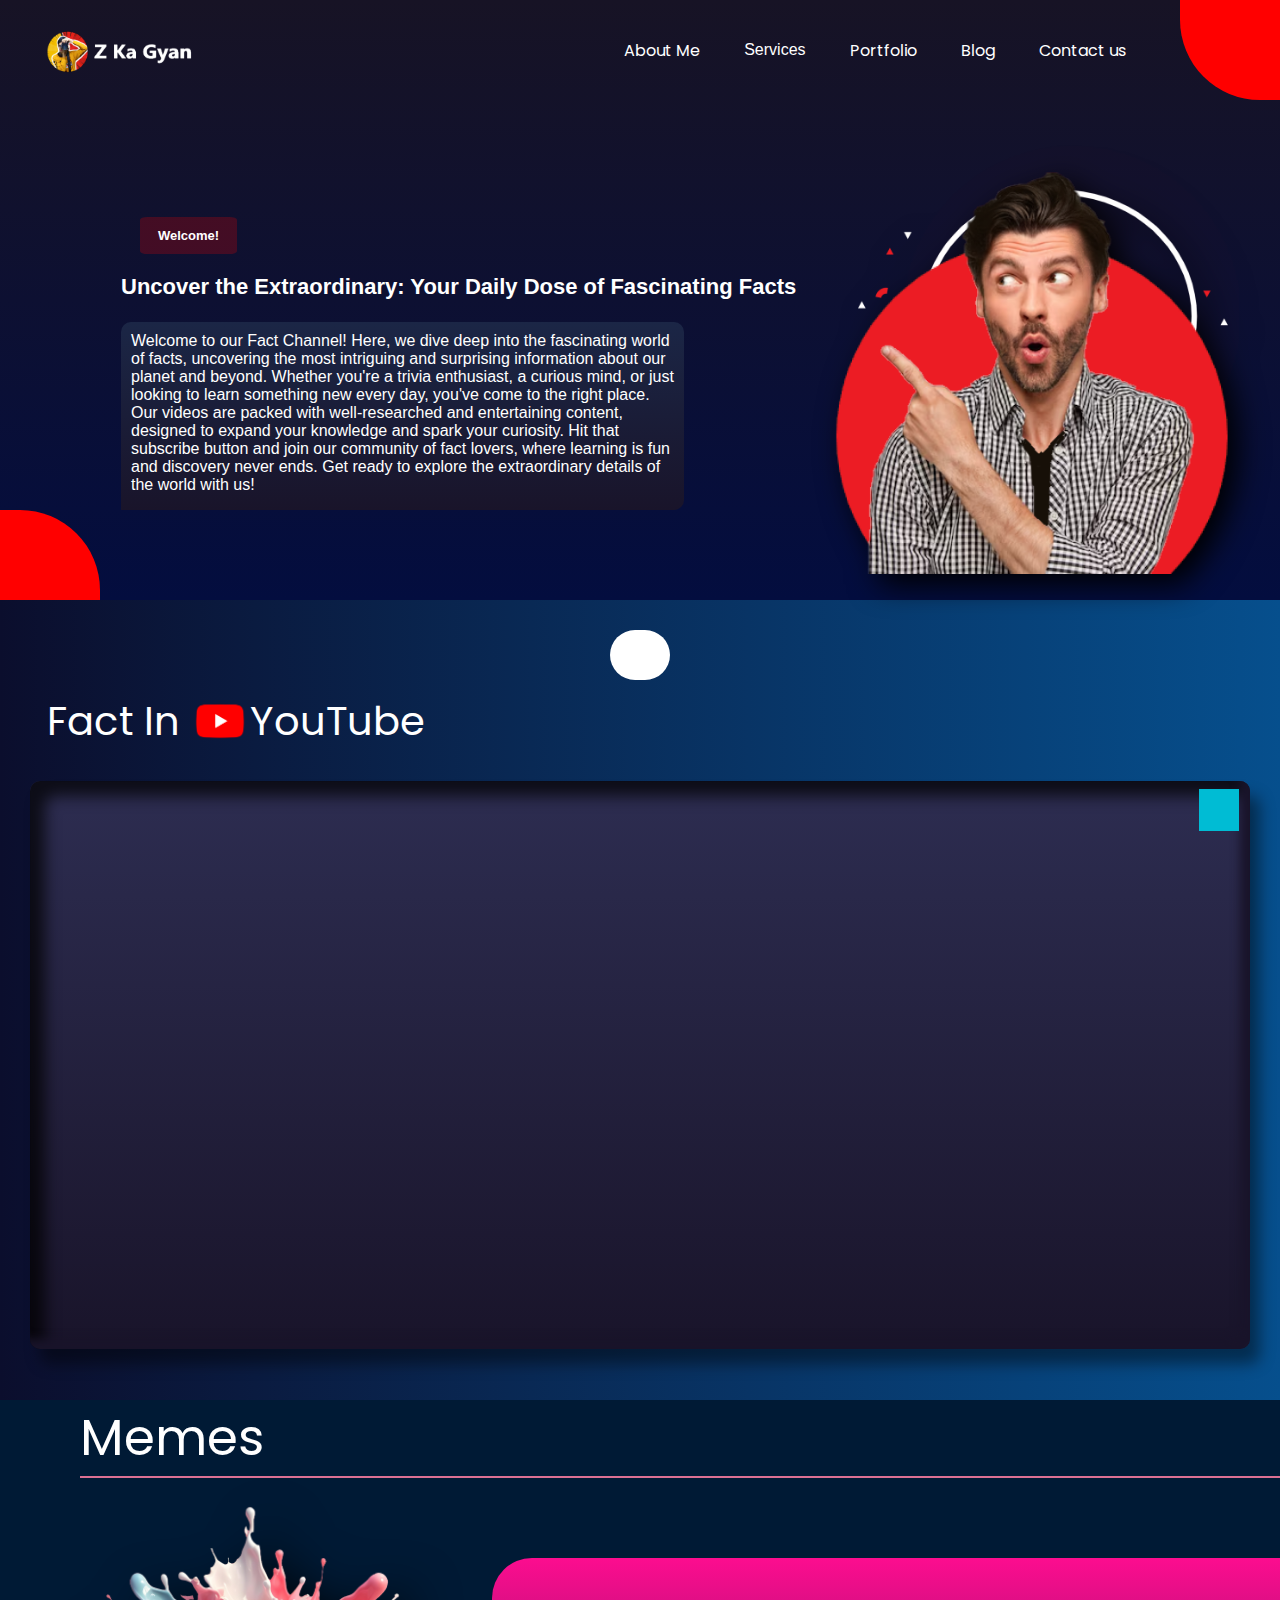
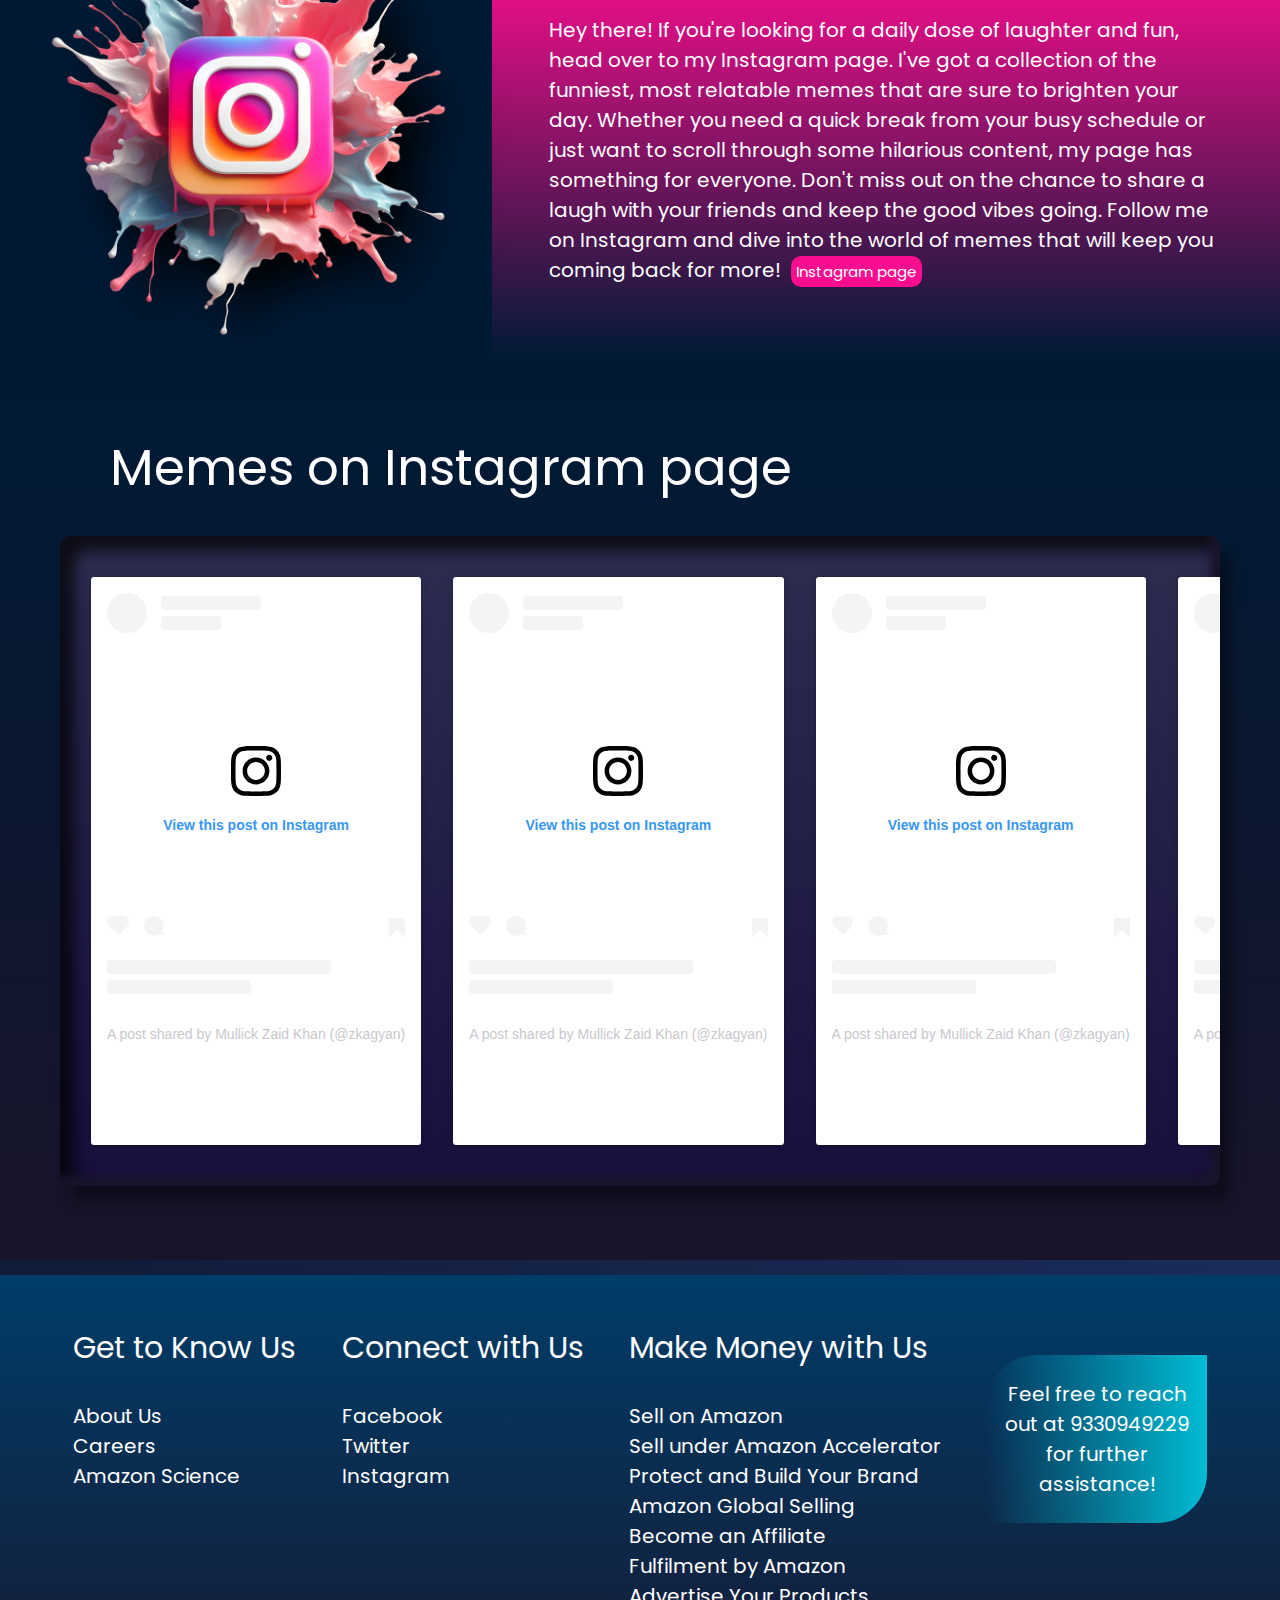
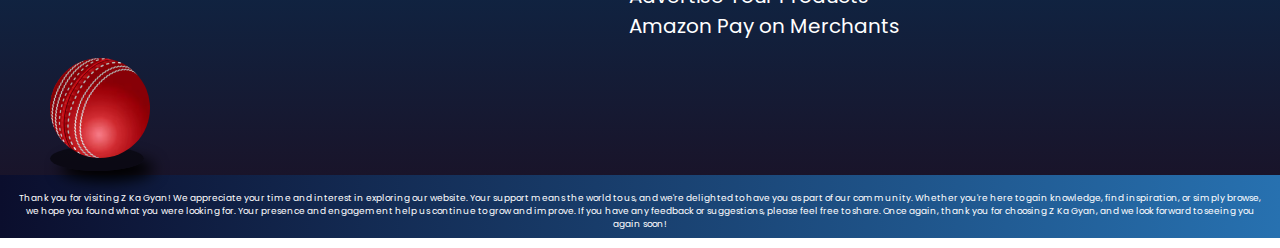
<file: index.html>
<!DOCTYPE html>
<html>
<head>
	<meta charset="utf-8">
	<meta name="viewport" content="width=device-width, initial-scale=1">
	<title>Z Ka Gyan</title>
	<link rel="stylesheet" type="text/css" href="new.css">
	<link rel="stylesheet" href="https://cdnjs.cloudflare.com/ajax/libs/font-awesome/6.5.1/css/all.min.css" integrity="sha512-DTOQO9RWCH3ppGqcWaEA1BIZOC6xxalwEsw9c2QQeAIftl+Vegovlnee1c9QX4TctnWMn13TZye+giMm8e2LwA==" crossorigin="anonymous" referrerpolicy="no-referrer" />
	<link rel="preconnect" href="https://fonts.googleapis.com">
<link rel="preconnect" href="https://fonts.gstatic.com" crossorigin>
<link href="https://fonts.googleapis.com/css2?family=Poppins:ital,wght@0,100;0,200;0,300;0,400;0,500;0,600;0,700;0,800;0,900;1,100;1,200;1,300;1,400;1,500;1,600;1,700;1,800;1,900&display=swap" rel="stylesheet">
<link rel="icon" type="png/icon" href="ghkfhkhpotj.png">
</head>
<body>
	<div id="pre">
		<h1 class="bj">Please wait...</h1>

	</div>
	<a name="np" > 
	<div  class="hn1">
	</a>
		<div class="np">
			
			<div class="hn"></div>
			<a href="zi.html" class="hi">About Me</a>
			<div class="g">Services
			    <div class="do">
					<div class="mi">
						<a href="#f" class="do2 h">Fact</a>
						<a href="#M" class="do2 h  v">Memes</a>
					
					</div>
				</div>
			</div>
			<div class="hi">Portfolio</div>
			<div class="hi">Blog</div>
			<a href="#b"><div class="co hi">Contact us</div></a>
			<div class="vp"></div>
			
		</div>
		
		<div class="ji">
			<h1 class="op">Welcome!</h1>
			<h2 class="sub">Uncover the Extraordinary: Your Daily Dose of Fascinating Facts</h2>
			<p class="fi">Welcome to our Fact Channel! Here, we dive deep into the fascinating world of facts, uncovering the most intriguing and surprising information about our planet and beyond. Whether you're a trivia enthusiast, a curious mind, or just looking to learn something new every day, you've come to the right place. Our videos are packed with well-researched and entertaining content, designed to expand your knowledge and spark your curiosity. Hit that subscribe button and join our community of fact lovers, where learning is fun and discovery never ends. Get ready to explore the extraordinary details of the world with us!</p>
		</div>
		
		<div class="im "></div>
		<a href="https://www.facebook.com/zkagyan/" target="_blank">
			<div class="fc p"></div>
		</a>
		<a href="https://www.instagram.com/zkagyan/"target="_blank">
			<div class="fb p"></div>
		</a>
	    <a href="https://www.linkedin.com/in/mullick-zaid-khan-151077260/"target="_blank"><div class="mp p"></div> </a>
	    <a href="https://www.youtube.com/@zkagyan"target="_blank"><div class="yo p"></div></a>	
	    <div class="og"></div>
		<a href="#np" class="jk"><i class="fa-solid fa-arrow-right"></i></a>
	</div>
	<div class="box">
		<div class="bo">
		<div class="sc">
			<input class="search1" placeholder="   search windows">
  		   <a href="" class="search2"><i class="fa-solid fa-magnifying-glass"></i></a>
  		</div>
  		</div>
		<a name="f" >
		<div  class="gi" name="f">Fact In<div class="gl"></div> YouTube</div>
		<div class="cf"></a>
			<iframe class="vi" src="https://www.youtube.com/embed/agC4oQoQyGs" title="YouTube video player" frameborder="0" allow="accelerometer; autoplay; clipboard-write; encrypted-media; gyroscope; picture-in-picture" allowfullscreen></iframe>
			<iframe class="vi" src="https://www.youtube.com/embed/IeE4t0KcjZU" title="YouTube video player" frameborder="0" allow="accelerometer; autoplay; clipboard-write; encrypted-media; gyroscope; picture-in-picture" allowfullscreen></iframe>
			<iframe class="vi" src="https://www.youtube.com/embed/4V-FL9HRe0A" title="YouTube video player" frameborder="0" allow="accelerometer; autoplay; clipboard-write; encrypted-media; gyroscope; picture-in-picture" allowfullscreen></iframe>
			<iframe class="vi" src="https://www.youtube.com/embed/70P4GpHcIcY" title="YouTube video player" frameborder="0" allow="accelerometer; autoplay; clipboard-write; encrypted-media; gyroscope; picture-in-picture" allowfullscreen></iframe>
			<iframe class="vi" src="https://www.youtube.com/embed/gQUwqzbgGWU" title="YouTube video player" frameborder="0" allow="accelerometer; autoplay; clipboard-write; encrypted-media; gyroscope; picture-in-picture" allowfullscreen></iframe>
			<iframe class="vi" src="https://www.youtube.com/embed/E9gsfK42_j0" title="YouTube video player" frameborder="0" allow="accelerometer; autoplay; clipboard-write; encrypted-media; gyroscope; picture-in-picture" allowfullscreen></iframe>
			<iframe class="vi" src="https://www.youtube.com/embed/M47gxnrMHSQ" title="YouTube video player" frameborder="0" allow="accelerometer; autoplay; clipboard-write; encrypted-media; gyroscope; picture-in-picture" allowfullscreen></iframe>
		</div>
	</div>
	<div class="bk">
		<div class="mef">Memes</div>
	<div class="xi">
     <div class="zi"></div>
	<div class="ql">
		<div class="nf">Hey there! If you're looking for a daily dose of laughter and fun, head over to my Instagram page. I've got a collection of the funniest, most relatable memes that are sure to brighten your day. Whether you need a quick break from your busy schedule or just want to scroll through some hilarious content, my page has something for everyone. Don't miss out on the chance to share a laugh with your friends and keep the good vibes going. Follow me on Instagram and dive into the world of memes that will keep you coming back for more! <a class="bu" href="">Instagram page</a></div>
	</div>
	</div>
	</div>
	</div>
	<div class="bh">
		<a name="M">
		<div class="er">Memes on Instagram page </div></a>
		<div class="fv">
			<div class="gh">
			<blockquote class="instagram-media" data-instgrm-permalink="https://www.instagram.com/reel/CvCMao7tSB7/?utm_source=ig_embed&utm_campaign=loading" data-instgrm-version="14" style=" background:#FFF; border:0; border-radius:3px; box-shadow:0 0 1px 0 rgba(0,0,0,0.5),0 1px 10px 0 rgba(0,0,0,0.15); margin: 1px; max-width:658px;height: 568px; height: hover 608px;min-width:326px; padding:0; width:99.375%; width:-webkit-calc(100% - 2px); width:calc(100% - 2px);"><div style="padding:16px;"> <a href="https://www.instagram.com/reel/CvCMao7tSB7/?utm_source=ig_embed&utm_campaign=loading" style=" background:#FFFFFF; line-height:0; padding:0 0; text-align:center; text-decoration:none; width:100%;" target="_blank"> <div style=" display: flex; flex-direction: row; align-items: center;"> <div style="background-color: #F4F4F4; border-radius: 50%; flex-grow: 0; height: 40px; margin-right: 14px; width: 40px;"></div> <div style="display: flex; flex-direction: column; flex-grow: 1; justify-content: center;"> <div style=" background-color: #F4F4F4; border-radius: 4px; flex-grow: 0; height: 14px; margin-bottom: 6px; width: 100px;"></div> <div style=" background-color: #F4F4F4; border-radius: 4px; flex-grow: 0; height: 14px; width: 60px;"></div></div></div><div style="padding: 19% 0;"></div> <div style="display:block; height:50px; margin:0 auto 12px; width:50px;"><svg width="50px" height="50px" viewBox="0 0 60 60" version="1.1" xmlns="https://www.w3.org/2000/svg" xmlns:xlink="https://www.w3.org/1999/xlink"><g stroke="none" stroke-width="1" fill="none" fill-rule="evenodd"><g transform="translate(-511.000000, -20.000000)" fill="#000000"><g><path d="M556.869,30.41 C554.814,30.41 553.148,32.076 553.148,34.131 C553.148,36.186 554.814,37.852 556.869,37.852 C558.924,37.852 560.59,36.186 560.59,34.131 C560.59,32.076 558.924,30.41 556.869,30.41 M541,60.657 C535.114,60.657 530.342,55.887 530.342,50 C530.342,44.114 535.114,39.342 541,39.342 C546.887,39.342 551.658,44.114 551.658,50 C551.658,55.887 546.887,60.657 541,60.657 M541,33.886 C532.1,33.886 524.886,41.1 524.886,50 C524.886,58.899 532.1,66.113 541,66.113 C549.9,66.113 557.115,58.899 557.115,50 C557.115,41.1 549.9,33.886 541,33.886 M565.378,62.101 C565.244,65.022 564.756,66.606 564.346,67.663 C563.803,69.06 563.154,70.057 562.106,71.106 C561.058,72.155 560.06,72.803 558.662,73.347 C557.607,73.757 556.021,74.244 553.102,74.378 C549.944,74.521 548.997,74.552 541,74.552 C533.003,74.552 532.056,74.521 528.898,74.378 C525.979,74.244 524.393,73.757 523.338,73.347 C521.94,72.803 520.942,72.155 519.894,71.106 C518.846,70.057 518.197,69.06 517.654,67.663 C517.244,66.606 516.755,65.022 516.623,62.101 C516.479,58.943 516.448,57.996 516.448,50 C516.448,42.003 516.479,41.056 516.623,37.899 C516.755,34.978 517.244,33.391 517.654,32.338 C518.197,30.938 518.846,29.942 519.894,28.894 C520.942,27.846 521.94,27.196 523.338,26.654 C524.393,26.244 525.979,25.756 528.898,25.623 C532.057,25.479 533.004,25.448 541,25.448 C548.997,25.448 549.943,25.479 553.102,25.623 C556.021,25.756 557.607,26.244 558.662,26.654 C560.06,27.196 561.058,27.846 562.106,28.894 C563.154,29.942 563.803,30.938 564.346,32.338 C564.756,33.391 565.244,34.978 565.378,37.899 C565.522,41.056 565.552,42.003 565.552,50 C565.552,57.996 565.522,58.943 565.378,62.101 M570.82,37.631 C570.674,34.438 570.167,32.258 569.425,30.349 C568.659,28.377 567.633,26.702 565.965,25.035 C564.297,23.368 562.623,22.342 560.652,21.575 C558.743,20.834 556.562,20.326 553.369,20.18 C550.169,20.033 549.148,20 541,20 C532.853,20 531.831,20.033 528.631,20.18 C525.438,20.326 523.257,20.834 521.349,21.575 C519.376,22.342 517.703,23.368 516.035,25.035 C514.368,26.702 513.342,28.377 512.574,30.349 C511.834,32.258 511.326,34.438 511.181,37.631 C511.035,40.831 511,41.851 511,50 C511,58.147 511.035,59.17 511.181,62.369 C511.326,65.562 511.834,67.743 512.574,69.651 C513.342,71.625 514.368,73.296 516.035,74.965 C517.703,76.634 519.376,77.658 521.349,78.425 C523.257,79.167 525.438,79.673 528.631,79.82 C531.831,79.965 532.853,80.001 541,80.001 C549.148,80.001 550.169,79.965 553.369,79.82 C556.562,79.673 558.743,79.167 560.652,78.425 C562.623,77.658 564.297,76.634 565.965,74.965 C567.633,73.296 568.659,71.625 569.425,69.651 C570.167,67.743 570.674,65.562 570.82,62.369 C570.966,59.17 571,58.147 571,50 C571,41.851 570.966,40.831 570.82,37.631"></path></g></g></g></svg></div><div style="padding-top: 8px;"> <div style=" color:#3897f0; font-family:Arial,sans-serif; font-size:14px; font-style:normal; font-weight:550; line-height:18px;">View this post on Instagram</div></div><div style="padding: 12.5% 0;"></div> <div style="display: flex; flex-direction: row; margin-bottom: 14px; align-items: center;"><div> <div style="background-color: #F4F4F4; border-radius: 50%; height: 12.5px; width: 12.5px; transform: translateX(0px) translateY(7px);"></div> <div style="background-color: #F4F4F4; height: 12.5px; transform: rotate(-45deg) translateX(3px) translateY(1px); width: 12.5px; flex-grow: 0; margin-right: 14px; margin-left: 2px;"></div> <div style="background-color: #F4F4F4; border-radius: 50%; height: 12.5px; width: 12.5px; transform: translateX(9px) translateY(-18px);"></div></div><div style="margin-left: 8px;"> <div style=" background-color: #F4F4F4; border-radius: 50%; flex-grow: 0; height: 20px; width: 20px;"></div> <div style=" width: 0; height: 0; border-top: 2px solid transparent; border-left: 6px solid #f4f4f4; border-bottom: 2px solid transparent; transform: translateX(16px) translateY(-4px) rotate(30deg)"></div></div><div style="margin-left: auto;"> <div style=" width: 0px; border-top: 8px solid #F4F4F4; border-right: 8px solid transparent; transform: translateY(16px);"></div> <div style=" background-color: #F4F4F4; flex-grow: 0; height: 12px; width: 16px; transform: translateY(-4px);"></div> <div style=" width: 0; height: 0; border-top: 8px solid #F4F4F4; border-left: 8px solid transparent; transform: translateY(-4px) translateX(8px);"></div></div></div> <div style="display: flex; flex-direction: column; flex-grow: 1; justify-content: center; margin-bottom: 24px;"> <div style=" background-color: #F4F4F4; border-radius: 4px; flex-grow: 0; height: 14px; margin-bottom: 6px; width: 224px;"></div> <div style=" background-color: #F4F4F4; border-radius: 4px; flex-grow: 0; height: 14px; width: 144px;"></div></div></a><p style=" color:#c9c8cd; font-family:Arial,sans-serif; font-size:14px; line-height:17px; margin-bottom:0; margin-top:8px; overflow:hidden; padding:8px 0 7px; text-align:center; text-overflow:ellipsis; white-space:nowrap;"><a href="https://www.instagram.com/reel/CvCMao7tSB7/?utm_source=ig_embed&utm_campaign=loading" style=" color:#c9c8cd; font-family:Arial,sans-serif; font-size:14px; font-style:normal; font-weight:normal; line-height:17px; text-decoration:none;" target="_blank">A post shared by Mullick Zaid Khan (@zkagyan)</a></p></div></blockquote>
<script async onerror="var a=document.createElement('script');a.src='https://iframely.net/files/instagram_embed.js';document.body.appendChild(a);" src="https://www.instagram.com/embed.js"></script>
	</div>
    <div class="gh">
		<blockquote class="instagram-media" data-instgrm-permalink="https://www.instagram.com/reel/CwXKjhFMBNR/?utm_source=ig_embed&utm_campaign=loading" data-instgrm-version="14" style=" background:#FFF; border:0; border-radius:3px; box-shadow:0 0 1px 0 rgba(0,0,0,0.5),0 1px 10px 0 rgba(0,0,0,0.15); margin: 1px; max-width:658px; min-width:326px;height: 568px; padding:0; width:99.375%; width:-webkit-calc(100% - 2px); width:calc(100% - 2px);"><div style="padding:16px;"> <a href="https://www.instagram.com/reel/CwXKjhFMBNR/?utm_source=ig_embed&utm_campaign=loading" style=" background:#FFFFFF; line-height:0; padding:0 0; text-align:center; text-decoration:none; width:100%;" target="_blank"> <div style=" display: flex; flex-direction: row; align-items: center;"> <div style="background-color: #F4F4F4; border-radius: 50%; flex-grow: 0; height: 40px; margin-right: 14px; width: 40px;"></div> <div style="display: flex; flex-direction: column; flex-grow: 1; justify-content: center;"> <div style=" background-color: #F4F4F4; border-radius: 4px; flex-grow: 0; height: 14px; margin-bottom: 6px; width: 100px;"></div> <div style=" background-color: #F4F4F4; border-radius: 4px; flex-grow: 0; height: 14px; width: 60px;"></div></div></div><div style="padding: 19% 0;"></div> <div style="display:block; height:50px; margin:0 auto 12px; width:50px;"><svg width="50px" height="50px" viewBox="0 0 60 60" version="1.1" xmlns="https://www.w3.org/2000/svg" xmlns:xlink="https://www.w3.org/1999/xlink"><g stroke="none" stroke-width="1" fill="none" fill-rule="evenodd"><g transform="translate(-511.000000, -20.000000)" fill="#000000"><g><path d="M556.869,30.41 C554.814,30.41 553.148,32.076 553.148,34.131 C553.148,36.186 554.814,37.852 556.869,37.852 C558.924,37.852 560.59,36.186 560.59,34.131 C560.59,32.076 558.924,30.41 556.869,30.41 M541,60.657 C535.114,60.657 530.342,55.887 530.342,50 C530.342,44.114 535.114,39.342 541,39.342 C546.887,39.342 551.658,44.114 551.658,50 C551.658,55.887 546.887,60.657 541,60.657 M541,33.886 C532.1,33.886 524.886,41.1 524.886,50 C524.886,58.899 532.1,66.113 541,66.113 C549.9,66.113 557.115,58.899 557.115,50 C557.115,41.1 549.9,33.886 541,33.886 M565.378,62.101 C565.244,65.022 564.756,66.606 564.346,67.663 C563.803,69.06 563.154,70.057 562.106,71.106 C561.058,72.155 560.06,72.803 558.662,73.347 C557.607,73.757 556.021,74.244 553.102,74.378 C549.944,74.521 548.997,74.552 541,74.552 C533.003,74.552 532.056,74.521 528.898,74.378 C525.979,74.244 524.393,73.757 523.338,73.347 C521.94,72.803 520.942,72.155 519.894,71.106 C518.846,70.057 518.197,69.06 517.654,67.663 C517.244,66.606 516.755,65.022 516.623,62.101 C516.479,58.943 516.448,57.996 516.448,50 C516.448,42.003 516.479,41.056 516.623,37.899 C516.755,34.978 517.244,33.391 517.654,32.338 C518.197,30.938 518.846,29.942 519.894,28.894 C520.942,27.846 521.94,27.196 523.338,26.654 C524.393,26.244 525.979,25.756 528.898,25.623 C532.057,25.479 533.004,25.448 541,25.448 C548.997,25.448 549.943,25.479 553.102,25.623 C556.021,25.756 557.607,26.244 558.662,26.654 C560.06,27.196 561.058,27.846 562.106,28.894 C563.154,29.942 563.803,30.938 564.346,32.338 C564.756,33.391 565.244,34.978 565.378,37.899 C565.522,41.056 565.552,42.003 565.552,50 C565.552,57.996 565.522,58.943 565.378,62.101 M570.82,37.631 C570.674,34.438 570.167,32.258 569.425,30.349 C568.659,28.377 567.633,26.702 565.965,25.035 C564.297,23.368 562.623,22.342 560.652,21.575 C558.743,20.834 556.562,20.326 553.369,20.18 C550.169,20.033 549.148,20 541,20 C532.853,20 531.831,20.033 528.631,20.18 C525.438,20.326 523.257,20.834 521.349,21.575 C519.376,22.342 517.703,23.368 516.035,25.035 C514.368,26.702 513.342,28.377 512.574,30.349 C511.834,32.258 511.326,34.438 511.181,37.631 C511.035,40.831 511,41.851 511,50 C511,58.147 511.035,59.17 511.181,62.369 C511.326,65.562 511.834,67.743 512.574,69.651 C513.342,71.625 514.368,73.296 516.035,74.965 C517.703,76.634 519.376,77.658 521.349,78.425 C523.257,79.167 525.438,79.673 528.631,79.82 C531.831,79.965 532.853,80.001 541,80.001 C549.148,80.001 550.169,79.965 553.369,79.82 C556.562,79.673 558.743,79.167 560.652,78.425 C562.623,77.658 564.297,76.634 565.965,74.965 C567.633,73.296 568.659,71.625 569.425,69.651 C570.167,67.743 570.674,65.562 570.82,62.369 C570.966,59.17 571,58.147 571,50 C571,41.851 570.966,40.831 570.82,37.631"></path></g></g></g></svg></div><div style="padding-top: 8px;"> <div style=" color:#3897f0; font-family:Arial,sans-serif; font-size:14px; font-style:normal; font-weight:550; line-height:18px;">View this post on Instagram</div></div><div style="padding: 12.5% 0;"></div> <div style="display: flex; flex-direction: row; margin-bottom: 14px; align-items: center;"><div> <div style="background-color: #F4F4F4; border-radius: 50%; height: 12.5px; width: 12.5px; transform: translateX(0px) translateY(7px);"></div> <div style="background-color: #F4F4F4; height: 12.5px; transform: rotate(-45deg) translateX(3px) translateY(1px); width: 12.5px; flex-grow: 0; margin-right: 14px; margin-left: 2px;"></div> <div style="background-color: #F4F4F4; border-radius: 50%; height: 12.5px; width: 12.5px; transform: translateX(9px) translateY(-18px);"></div></div><div style="margin-left: 8px;"> <div style=" background-color: #F4F4F4; border-radius: 50%; flex-grow: 0; height: 20px; width: 20px;"></div> <div style=" width: 0; height: 0; border-top: 2px solid transparent; border-left: 6px solid #f4f4f4; border-bottom: 2px solid transparent; transform: translateX(16px) translateY(-4px) rotate(30deg)"></div></div><div style="margin-left: auto;"> <div style=" width: 0px; border-top: 8px solid #F4F4F4; border-right: 8px solid transparent; transform: translateY(16px);"></div> <div style=" background-color: #F4F4F4; flex-grow: 0; height: 12px; width: 16px; transform: translateY(-4px);"></div> <div style=" width: 0; height: 0; border-top: 8px solid #F4F4F4; border-left: 8px solid transparent; transform: translateY(-4px) translateX(8px);"></div></div></div> <div style="display: flex; flex-direction: column; flex-grow: 1; justify-content: center; margin-bottom: 24px;"> <div style=" background-color: #F4F4F4; border-radius: 4px; flex-grow: 0; height: 14px; margin-bottom: 6px; width: 224px;"></div> <div style=" background-color: #F4F4F4; border-radius: 4px; flex-grow: 0; height: 14px; width: 144px;"></div></div></a><p style=" color:#c9c8cd; font-family:Arial,sans-serif; font-size:14px; line-height:17px; margin-bottom:0; margin-top:8px; overflow:hidden; padding:8px 0 7px; text-align:center; text-overflow:ellipsis; white-space:nowrap;"><a href="https://www.instagram.com/reel/CwXKjhFMBNR/?utm_source=ig_embed&utm_campaign=loading" style=" color:#c9c8cd; font-family:Arial,sans-serif; font-size:14px; font-style:normal; font-weight:normal; line-height:17px; text-decoration:none;" target="_blank">A post shared by Mullick Zaid Khan (@zkagyan)</a></p></div></blockquote>
<script async onerror="var a=document.createElement('script');a.src='https://iframely.net/files/instagram_embed.js';document.body.appendChild(a);" src="https://www.instagram.com/embed.js"></script>

	</div>
	<div class="gh">
		<blockquote class="instagram-media" data-instgrm-permalink="https://www.instagram.com/reel/CujZEowALtF/?utm_source=ig_embed&utm_campaign=loading" data-instgrm-version="14" style=" background:#FFF; border:0; border-radius:3px; box-shadow:0 0 1px 0 rgba(0,0,0,0.5),0 1px 10px 0 rgba(0,0,0,0.15); margin: 1px; max-width:658px; min-width:326px;height: 568px; padding:0; width:99.375%; width:-webkit-calc(100% - 2px); width:calc(100% - 2px);"><div style="padding:16px;"> <a href="https://www.instagram.com/reel/CujZEowALtF/?utm_source=ig_embed&utm_campaign=loading" style=" background:#FFFFFF; line-height:0; padding:0 0; text-align:center; text-decoration:none; width:100%;" target="_blank"> <div style=" display: flex; flex-direction: row; align-items: center;"> <div style="background-color: #F4F4F4; border-radius: 50%; flex-grow: 0; height: 40px; margin-right: 14px; width: 40px;"></div> <div style="display: flex; flex-direction: column; flex-grow: 1; justify-content: center;"> <div style=" background-color: #F4F4F4; border-radius: 4px; flex-grow: 0; height: 14px; margin-bottom: 6px; width: 100px;"></div> <div style=" background-color: #F4F4F4; border-radius: 4px; flex-grow: 0; height: 14px; width: 60px;"></div></div></div><div style="padding: 19% 0;"></div> <div style="display:block; height:50px; margin:0 auto 12px; width:50px;"><svg width="50px" height="50px" viewBox="0 0 60 60" version="1.1" xmlns="https://www.w3.org/2000/svg" xmlns:xlink="https://www.w3.org/1999/xlink"><g stroke="none" stroke-width="1" fill="none" fill-rule="evenodd"><g transform="translate(-511.000000, -20.000000)" fill="#000000"><g><path d="M556.869,30.41 C554.814,30.41 553.148,32.076 553.148,34.131 C553.148,36.186 554.814,37.852 556.869,37.852 C558.924,37.852 560.59,36.186 560.59,34.131 C560.59,32.076 558.924,30.41 556.869,30.41 M541,60.657 C535.114,60.657 530.342,55.887 530.342,50 C530.342,44.114 535.114,39.342 541,39.342 C546.887,39.342 551.658,44.114 551.658,50 C551.658,55.887 546.887,60.657 541,60.657 M541,33.886 C532.1,33.886 524.886,41.1 524.886,50 C524.886,58.899 532.1,66.113 541,66.113 C549.9,66.113 557.115,58.899 557.115,50 C557.115,41.1 549.9,33.886 541,33.886 M565.378,62.101 C565.244,65.022 564.756,66.606 564.346,67.663 C563.803,69.06 563.154,70.057 562.106,71.106 C561.058,72.155 560.06,72.803 558.662,73.347 C557.607,73.757 556.021,74.244 553.102,74.378 C549.944,74.521 548.997,74.552 541,74.552 C533.003,74.552 532.056,74.521 528.898,74.378 C525.979,74.244 524.393,73.757 523.338,73.347 C521.94,72.803 520.942,72.155 519.894,71.106 C518.846,70.057 518.197,69.06 517.654,67.663 C517.244,66.606 516.755,65.022 516.623,62.101 C516.479,58.943 516.448,57.996 516.448,50 C516.448,42.003 516.479,41.056 516.623,37.899 C516.755,34.978 517.244,33.391 517.654,32.338 C518.197,30.938 518.846,29.942 519.894,28.894 C520.942,27.846 521.94,27.196 523.338,26.654 C524.393,26.244 525.979,25.756 528.898,25.623 C532.057,25.479 533.004,25.448 541,25.448 C548.997,25.448 549.943,25.479 553.102,25.623 C556.021,25.756 557.607,26.244 558.662,26.654 C560.06,27.196 561.058,27.846 562.106,28.894 C563.154,29.942 563.803,30.938 564.346,32.338 C564.756,33.391 565.244,34.978 565.378,37.899 C565.522,41.056 565.552,42.003 565.552,50 C565.552,57.996 565.522,58.943 565.378,62.101 M570.82,37.631 C570.674,34.438 570.167,32.258 569.425,30.349 C568.659,28.377 567.633,26.702 565.965,25.035 C564.297,23.368 562.623,22.342 560.652,21.575 C558.743,20.834 556.562,20.326 553.369,20.18 C550.169,20.033 549.148,20 541,20 C532.853,20 531.831,20.033 528.631,20.18 C525.438,20.326 523.257,20.834 521.349,21.575 C519.376,22.342 517.703,23.368 516.035,25.035 C514.368,26.702 513.342,28.377 512.574,30.349 C511.834,32.258 511.326,34.438 511.181,37.631 C511.035,40.831 511,41.851 511,50 C511,58.147 511.035,59.17 511.181,62.369 C511.326,65.562 511.834,67.743 512.574,69.651 C513.342,71.625 514.368,73.296 516.035,74.965 C517.703,76.634 519.376,77.658 521.349,78.425 C523.257,79.167 525.438,79.673 528.631,79.82 C531.831,79.965 532.853,80.001 541,80.001 C549.148,80.001 550.169,79.965 553.369,79.82 C556.562,79.673 558.743,79.167 560.652,78.425 C562.623,77.658 564.297,76.634 565.965,74.965 C567.633,73.296 568.659,71.625 569.425,69.651 C570.167,67.743 570.674,65.562 570.82,62.369 C570.966,59.17 571,58.147 571,50 C571,41.851 570.966,40.831 570.82,37.631"></path></g></g></g></svg></div><div style="padding-top: 8px;"> <div style=" color:#3897f0; font-family:Arial,sans-serif; font-size:14px; font-style:normal; font-weight:550; line-height:18px;">View this post on Instagram</div></div><div style="padding: 12.5% 0;"></div> <div style="display: flex; flex-direction: row; margin-bottom: 14px; align-items: center;"><div> <div style="background-color: #F4F4F4; border-radius: 50%; height: 12.5px; width: 12.5px; transform: translateX(0px) translateY(7px);"></div> <div style="background-color: #F4F4F4; height: 12.5px; transform: rotate(-45deg) translateX(3px) translateY(1px); width: 12.5px; flex-grow: 0; margin-right: 14px; margin-left: 2px;"></div> <div style="background-color: #F4F4F4; border-radius: 50%; height: 12.5px; width: 12.5px; transform: translateX(9px) translateY(-18px);"></div></div><div style="margin-left: 8px;"> <div style=" background-color: #F4F4F4; border-radius: 50%; flex-grow: 0; height: 20px; width: 20px;"></div> <div style=" width: 0; height: 0; border-top: 2px solid transparent; border-left: 6px solid #f4f4f4; border-bottom: 2px solid transparent; transform: translateX(16px) translateY(-4px) rotate(30deg)"></div></div><div style="margin-left: auto;"> <div style=" width: 0px; border-top: 8px solid #F4F4F4; border-right: 8px solid transparent; transform: translateY(16px);"></div> <div style=" background-color: #F4F4F4; flex-grow: 0; height: 12px; width: 16px; transform: translateY(-4px);"></div> <div style=" width: 0; height: 0; border-top: 8px solid #F4F4F4; border-left: 8px solid transparent; transform: translateY(-4px) translateX(8px);"></div></div></div> <div style="display: flex; flex-direction: column; flex-grow: 1; justify-content: center; margin-bottom: 24px;"> <div style=" background-color: #F4F4F4; border-radius: 4px; flex-grow: 0; height: 14px; margin-bottom: 6px; width: 224px;"></div> <div style=" background-color: #F4F4F4; border-radius: 4px; flex-grow: 0; height: 14px; width: 144px;"></div></div></a><p style=" color:#c9c8cd; font-family:Arial,sans-serif; font-size:14px; line-height:17px; margin-bottom:0; margin-top:8px; overflow:hidden; padding:8px 0 7px; text-align:center; text-overflow:ellipsis; white-space:nowrap;"><a href="https://www.instagram.com/reel/CujZEowALtF/?utm_source=ig_embed&utm_campaign=loading" style=" color:#c9c8cd; font-family:Arial,sans-serif; font-size:14px; font-style:normal; font-weight:normal; line-height:17px; text-decoration:none;" target="_blank">A post shared by Mullick Zaid Khan (@zkagyan)</a></p></div></blockquote>
<script async onerror="var a=document.createElement('script');a.src='https://iframely.net/files/instagram_embed.js';document.body.appendChild(a);" src="https://www.instagram.com/embed.js"></script>
	</div>
	<div class="gh">
		<blockquote class="instagram-media" data-instgrm-permalink="https://www.instagram.com/reel/CuJm1zrg-L-/?utm_source=ig_embed&utm_campaign=loading" data-instgrm-version="14" style=" background:#FFF; border:0; border-radius:3px; box-shadow:0 0 1px 0 rgba(0,0,0,0.5),0 1px 10px 0 rgba(0,0,0,0.15); margin: 1px; max-width:658px; min-width:326px;height: 568px; padding:0; width:99.375%; width:-webkit-calc(100% - 2px); width:calc(100% - 2px);"><div style="padding:16px;"> <a href="https://www.instagram.com/reel/CuJm1zrg-L-/?utm_source=ig_embed&utm_campaign=loading" style=" background:#FFFFFF; line-height:0; padding:0 0; text-align:center; text-decoration:none; width:100%;" target="_blank"> <div style=" display: flex; flex-direction: row; align-items: center;"> <div style="background-color: #F4F4F4; border-radius: 50%; flex-grow: 0; height: 40px; margin-right: 14px; width: 40px;"></div> <div style="display: flex; flex-direction: column; flex-grow: 1; justify-content: center;"> <div style=" background-color: #F4F4F4; border-radius: 4px; flex-grow: 0; height: 14px; margin-bottom: 6px; width: 100px;"></div> <div style=" background-color: #F4F4F4; border-radius: 4px; flex-grow: 0; height: 14px; width: 60px;"></div></div></div><div style="padding: 19% 0;"></div> <div style="display:block; height:50px; margin:0 auto 12px; width:50px;"><svg width="50px" height="50px" viewBox="0 0 60 60" version="1.1" xmlns="https://www.w3.org/2000/svg" xmlns:xlink="https://www.w3.org/1999/xlink"><g stroke="none" stroke-width="1" fill="none" fill-rule="evenodd"><g transform="translate(-511.000000, -20.000000)" fill="#000000"><g><path d="M556.869,30.41 C554.814,30.41 553.148,32.076 553.148,34.131 C553.148,36.186 554.814,37.852 556.869,37.852 C558.924,37.852 560.59,36.186 560.59,34.131 C560.59,32.076 558.924,30.41 556.869,30.41 M541,60.657 C535.114,60.657 530.342,55.887 530.342,50 C530.342,44.114 535.114,39.342 541,39.342 C546.887,39.342 551.658,44.114 551.658,50 C551.658,55.887 546.887,60.657 541,60.657 M541,33.886 C532.1,33.886 524.886,41.1 524.886,50 C524.886,58.899 532.1,66.113 541,66.113 C549.9,66.113 557.115,58.899 557.115,50 C557.115,41.1 549.9,33.886 541,33.886 M565.378,62.101 C565.244,65.022 564.756,66.606 564.346,67.663 C563.803,69.06 563.154,70.057 562.106,71.106 C561.058,72.155 560.06,72.803 558.662,73.347 C557.607,73.757 556.021,74.244 553.102,74.378 C549.944,74.521 548.997,74.552 541,74.552 C533.003,74.552 532.056,74.521 528.898,74.378 C525.979,74.244 524.393,73.757 523.338,73.347 C521.94,72.803 520.942,72.155 519.894,71.106 C518.846,70.057 518.197,69.06 517.654,67.663 C517.244,66.606 516.755,65.022 516.623,62.101 C516.479,58.943 516.448,57.996 516.448,50 C516.448,42.003 516.479,41.056 516.623,37.899 C516.755,34.978 517.244,33.391 517.654,32.338 C518.197,30.938 518.846,29.942 519.894,28.894 C520.942,27.846 521.94,27.196 523.338,26.654 C524.393,26.244 525.979,25.756 528.898,25.623 C532.057,25.479 533.004,25.448 541,25.448 C548.997,25.448 549.943,25.479 553.102,25.623 C556.021,25.756 557.607,26.244 558.662,26.654 C560.06,27.196 561.058,27.846 562.106,28.894 C563.154,29.942 563.803,30.938 564.346,32.338 C564.756,33.391 565.244,34.978 565.378,37.899 C565.522,41.056 565.552,42.003 565.552,50 C565.552,57.996 565.522,58.943 565.378,62.101 M570.82,37.631 C570.674,34.438 570.167,32.258 569.425,30.349 C568.659,28.377 567.633,26.702 565.965,25.035 C564.297,23.368 562.623,22.342 560.652,21.575 C558.743,20.834 556.562,20.326 553.369,20.18 C550.169,20.033 549.148,20 541,20 C532.853,20 531.831,20.033 528.631,20.18 C525.438,20.326 523.257,20.834 521.349,21.575 C519.376,22.342 517.703,23.368 516.035,25.035 C514.368,26.702 513.342,28.377 512.574,30.349 C511.834,32.258 511.326,34.438 511.181,37.631 C511.035,40.831 511,41.851 511,50 C511,58.147 511.035,59.17 511.181,62.369 C511.326,65.562 511.834,67.743 512.574,69.651 C513.342,71.625 514.368,73.296 516.035,74.965 C517.703,76.634 519.376,77.658 521.349,78.425 C523.257,79.167 525.438,79.673 528.631,79.82 C531.831,79.965 532.853,80.001 541,80.001 C549.148,80.001 550.169,79.965 553.369,79.82 C556.562,79.673 558.743,79.167 560.652,78.425 C562.623,77.658 564.297,76.634 565.965,74.965 C567.633,73.296 568.659,71.625 569.425,69.651 C570.167,67.743 570.674,65.562 570.82,62.369 C570.966,59.17 571,58.147 571,50 C571,41.851 570.966,40.831 570.82,37.631"></path></g></g></g></svg></div><div style="padding-top: 8px;"> <div style=" color:#3897f0; font-family:Arial,sans-serif; font-size:14px; font-style:normal; font-weight:550; line-height:18px;">View this post on Instagram</div></div><div style="padding: 12.5% 0;"></div> <div style="display: flex; flex-direction: row; margin-bottom: 14px; align-items: center;"><div> <div style="background-color: #F4F4F4; border-radius: 50%; height: 12.5px; width: 12.5px; transform: translateX(0px) translateY(7px);"></div> <div style="background-color: #F4F4F4; height: 12.5px; transform: rotate(-45deg) translateX(3px) translateY(1px); width: 12.5px; flex-grow: 0; margin-right: 14px; margin-left: 2px;"></div> <div style="background-color: #F4F4F4; border-radius: 50%; height: 12.5px; width: 12.5px; transform: translateX(9px) translateY(-18px);"></div></div><div style="margin-left: 8px;"> <div style=" background-color: #F4F4F4; border-radius: 50%; flex-grow: 0; height: 20px; width: 20px;"></div> <div style=" width: 0; height: 0; border-top: 2px solid transparent; border-left: 6px solid #f4f4f4; border-bottom: 2px solid transparent; transform: translateX(16px) translateY(-4px) rotate(30deg)"></div></div><div style="margin-left: auto;"> <div style=" width: 0px; border-top: 8px solid #F4F4F4; border-right: 8px solid transparent; transform: translateY(16px);"></div> <div style=" background-color: #F4F4F4; flex-grow: 0; height: 12px; width: 16px; transform: translateY(-4px);"></div> <div style=" width: 0; height: 0; border-top: 8px solid #F4F4F4; border-left: 8px solid transparent; transform: translateY(-4px) translateX(8px);"></div></div></div> <div style="display: flex; flex-direction: column; flex-grow: 1; justify-content: center; margin-bottom: 24px;"> <div style=" background-color: #F4F4F4; border-radius: 4px; flex-grow: 0; height: 14px; margin-bottom: 6px; width: 224px;"></div> <div style=" background-color: #F4F4F4; border-radius: 4px; flex-grow: 0; height: 14px; width: 144px;"></div></div></a><p style=" color:#c9c8cd; font-family:Arial,sans-serif; font-size:14px; line-height:17px; margin-bottom:0; margin-top:8px; overflow:hidden; padding:8px 0 7px; text-align:center; text-overflow:ellipsis; white-space:nowrap;"><a href="https://www.instagram.com/reel/CuJm1zrg-L-/?utm_source=ig_embed&utm_campaign=loading" style=" color:#c9c8cd; font-family:Arial,sans-serif; font-size:14px; font-style:normal; font-weight:normal; line-height:17px; text-decoration:none;" target="_blank">A post shared by Mullick Zaid Khan (@zkagyan)</a></p></div></blockquote>
<script async onerror="var a=document.createElement('script');a.src='https://iframely.net/files/instagram_embed.js';document.body.appendChild(a);" src="https://www.instagram.com/embed.js"></script>
	</div>
	<div class="gh">
		<blockquote class="instagram-media" data-instgrm-permalink="https://www.instagram.com/reel/CurPdt5AH44/?utm_source=ig_embed&utm_campaign=loading" data-instgrm-version="14" style=" background:#FFF; border:0; border-radius:3px; box-shadow:0 0 1px 0 rgba(0,0,0,0.5),0 1px 10px 0 rgba(0,0,0,0.15); margin: 1px; max-width:658px; min-width:326px; height: 568px;padding:0; width:99.375%; width:-webkit-calc(100% - 2px); width:calc(100% - 2px);"><div style="padding:16px;"> <a href="https://www.instagram.com/reel/CurPdt5AH44/?utm_source=ig_embed&utm_campaign=loading" style=" background:#FFFFFF; line-height:0; padding:0 0; text-align:center; text-decoration:none; width:100%;" target="_blank"> <div style=" display: flex; flex-direction: row; align-items: center;"> <div style="background-color: #F4F4F4; border-radius: 50%; flex-grow: 0; height: 40px; margin-right: 14px; width: 40px;"></div> <div style="display: flex; flex-direction: column; flex-grow: 1; justify-content: center;"> <div style=" background-color: #F4F4F4; border-radius: 4px; flex-grow: 0; height: 14px; margin-bottom: 6px; width: 100px;"></div> <div style=" background-color: #F4F4F4; border-radius: 4px; flex-grow: 0; height: 14px; width: 60px;"></div></div></div><div style="padding: 19% 0;"></div> <div style="display:block; height:50px; margin:0 auto 12px; width:50px;"><svg width="50px" height="50px" viewBox="0 0 60 60" version="1.1" xmlns="https://www.w3.org/2000/svg" xmlns:xlink="https://www.w3.org/1999/xlink"><g stroke="none" stroke-width="1" fill="none" fill-rule="evenodd"><g transform="translate(-511.000000, -20.000000)" fill="#000000"><g><path d="M556.869,30.41 C554.814,30.41 553.148,32.076 553.148,34.131 C553.148,36.186 554.814,37.852 556.869,37.852 C558.924,37.852 560.59,36.186 560.59,34.131 C560.59,32.076 558.924,30.41 556.869,30.41 M541,60.657 C535.114,60.657 530.342,55.887 530.342,50 C530.342,44.114 535.114,39.342 541,39.342 C546.887,39.342 551.658,44.114 551.658,50 C551.658,55.887 546.887,60.657 541,60.657 M541,33.886 C532.1,33.886 524.886,41.1 524.886,50 C524.886,58.899 532.1,66.113 541,66.113 C549.9,66.113 557.115,58.899 557.115,50 C557.115,41.1 549.9,33.886 541,33.886 M565.378,62.101 C565.244,65.022 564.756,66.606 564.346,67.663 C563.803,69.06 563.154,70.057 562.106,71.106 C561.058,72.155 560.06,72.803 558.662,73.347 C557.607,73.757 556.021,74.244 553.102,74.378 C549.944,74.521 548.997,74.552 541,74.552 C533.003,74.552 532.056,74.521 528.898,74.378 C525.979,74.244 524.393,73.757 523.338,73.347 C521.94,72.803 520.942,72.155 519.894,71.106 C518.846,70.057 518.197,69.06 517.654,67.663 C517.244,66.606 516.755,65.022 516.623,62.101 C516.479,58.943 516.448,57.996 516.448,50 C516.448,42.003 516.479,41.056 516.623,37.899 C516.755,34.978 517.244,33.391 517.654,32.338 C518.197,30.938 518.846,29.942 519.894,28.894 C520.942,27.846 521.94,27.196 523.338,26.654 C524.393,26.244 525.979,25.756 528.898,25.623 C532.057,25.479 533.004,25.448 541,25.448 C548.997,25.448 549.943,25.479 553.102,25.623 C556.021,25.756 557.607,26.244 558.662,26.654 C560.06,27.196 561.058,27.846 562.106,28.894 C563.154,29.942 563.803,30.938 564.346,32.338 C564.756,33.391 565.244,34.978 565.378,37.899 C565.522,41.056 565.552,42.003 565.552,50 C565.552,57.996 565.522,58.943 565.378,62.101 M570.82,37.631 C570.674,34.438 570.167,32.258 569.425,30.349 C568.659,28.377 567.633,26.702 565.965,25.035 C564.297,23.368 562.623,22.342 560.652,21.575 C558.743,20.834 556.562,20.326 553.369,20.18 C550.169,20.033 549.148,20 541,20 C532.853,20 531.831,20.033 528.631,20.18 C525.438,20.326 523.257,20.834 521.349,21.575 C519.376,22.342 517.703,23.368 516.035,25.035 C514.368,26.702 513.342,28.377 512.574,30.349 C511.834,32.258 511.326,34.438 511.181,37.631 C511.035,40.831 511,41.851 511,50 C511,58.147 511.035,59.17 511.181,62.369 C511.326,65.562 511.834,67.743 512.574,69.651 C513.342,71.625 514.368,73.296 516.035,74.965 C517.703,76.634 519.376,77.658 521.349,78.425 C523.257,79.167 525.438,79.673 528.631,79.82 C531.831,79.965 532.853,80.001 541,80.001 C549.148,80.001 550.169,79.965 553.369,79.82 C556.562,79.673 558.743,79.167 560.652,78.425 C562.623,77.658 564.297,76.634 565.965,74.965 C567.633,73.296 568.659,71.625 569.425,69.651 C570.167,67.743 570.674,65.562 570.82,62.369 C570.966,59.17 571,58.147 571,50 C571,41.851 570.966,40.831 570.82,37.631"></path></g></g></g></svg></div><div style="padding-top: 8px;"> <div style=" color:#3897f0; font-family:Arial,sans-serif; font-size:14px; font-style:normal; font-weight:550; line-height:18px;">View this post on Instagram</div></div><div style="padding: 12.5% 0;"></div> <div style="display: flex; flex-direction: row; margin-bottom: 14px; align-items: center;"><div> <div style="background-color: #F4F4F4; border-radius: 50%; height: 12.5px; width: 12.5px; transform: translateX(0px) translateY(7px);"></div> <div style="background-color: #F4F4F4; height: 12.5px; transform: rotate(-45deg) translateX(3px) translateY(1px); width: 12.5px; flex-grow: 0; margin-right: 14px; margin-left: 2px;"></div> <div style="background-color: #F4F4F4; border-radius: 50%; height: 12.5px; width: 12.5px; transform: translateX(9px) translateY(-18px);"></div></div><div style="margin-left: 8px;"> <div style=" background-color: #F4F4F4; border-radius: 50%; flex-grow: 0; height: 20px; width: 20px;"></div> <div style=" width: 0; height: 0; border-top: 2px solid transparent; border-left: 6px solid #f4f4f4; border-bottom: 2px solid transparent; transform: translateX(16px) translateY(-4px) rotate(30deg)"></div></div><div style="margin-left: auto;"> <div style=" width: 0px; border-top: 8px solid #F4F4F4; border-right: 8px solid transparent; transform: translateY(16px);"></div> <div style=" background-color: #F4F4F4; flex-grow: 0; height: 12px; width: 16px; transform: translateY(-4px);"></div> <div style=" width: 0; height: 0; border-top: 8px solid #F4F4F4; border-left: 8px solid transparent; transform: translateY(-4px) translateX(8px);"></div></div></div> <div style="display: flex; flex-direction: column; flex-grow: 1; justify-content: center; margin-bottom: 24px;"> <div style=" background-color: #F4F4F4; border-radius: 4px; flex-grow: 0; height: 14px; margin-bottom: 6px; width: 224px;"></div> <div style=" background-color: #F4F4F4; border-radius: 4px; flex-grow: 0; height: 14px; width: 144px;"></div></div></a><p style=" color:#c9c8cd; font-family:Arial,sans-serif; font-size:14px; line-height:17px; margin-bottom:0; margin-top:8px; overflow:hidden; padding:8px 0 7px; text-align:center; text-overflow:ellipsis; white-space:nowrap;"><a href="https://www.instagram.com/reel/CurPdt5AH44/?utm_source=ig_embed&utm_campaign=loading" style=" color:#c9c8cd; font-family:Arial,sans-serif; font-size:14px; font-style:normal; font-weight:normal; line-height:17px; text-decoration:none;" target="_blank">A post shared by Mullick Zaid Khan (@zkagyan)</a></p></div></blockquote>
<script async onerror="var a=document.createElement('script');a.src='https://iframely.net/files/instagram_embed.js';document.body.appendChild(a);" src="https://www.instagram.com/embed.js"></script>
	</div>
	<div class="gh"><blockquote class="instagram-media" data-instgrm-captioned data-instgrm-permalink="https://www.instagram.com/reel/C052iR1rwLj/?utm_source=ig_embed&amp;utm_campaign=loading" data-instgrm-version="14" style=" background:#FFF; border:0; border-radius:3px; box-shadow:0 0 1px 0 rgba(0,0,0,0.5),0 1px 10px 0 rgba(0,0,0,0.15); margin: 1px; max-width:540px; min-width:326px;height: 568px; padding:0; width:99.375%; width:-webkit-calc(100% - 2px); width:calc(100% - 2px);"><div style="padding:16px;"> <a href="https://www.instagram.com/reel/C052iR1rwLj/?utm_source=ig_embed&amp;utm_campaign=loading" style=" background:#FFFFFF; line-height:0; padding:0 0; text-align:center; text-decoration:none; width:100%;" target="_blank"> <div style=" display: flex; flex-direction: row; align-items: center;"> <div style="background-color: #F4F4F4; border-radius: 50%; flex-grow: 0; height: 40px; margin-right: 14px; width: 40px;"></div> <div style="display: flex; flex-direction: column; flex-grow: 1; justify-content: center;"> <div style=" background-color: #F4F4F4; border-radius: 4px; flex-grow: 0; height: 14px; margin-bottom: 6px; width: 100px;"></div> <div style=" background-color: #F4F4F4; border-radius: 4px; flex-grow: 0; height: 14px; width: 60px;"></div></div></div><div style="padding: 19% 0;"></div> <div style="display:block; height:50px; margin:0 auto 12px; width:50px;"><svg width="50px" height="50px" viewBox="0 0 60 60" version="1.1" xmlns="https://www.w3.org/2000/svg" xmlns:xlink="https://www.w3.org/1999/xlink"><g stroke="none" stroke-width="1" fill="none" fill-rule="evenodd"><g transform="translate(-511.000000, -20.000000)" fill="#000000"><g><path d="M556.869,30.41 C554.814,30.41 553.148,32.076 553.148,34.131 C553.148,36.186 554.814,37.852 556.869,37.852 C558.924,37.852 560.59,36.186 560.59,34.131 C560.59,32.076 558.924,30.41 556.869,30.41 M541,60.657 C535.114,60.657 530.342,55.887 530.342,50 C530.342,44.114 535.114,39.342 541,39.342 C546.887,39.342 551.658,44.114 551.658,50 C551.658,55.887 546.887,60.657 541,60.657 M541,33.886 C532.1,33.886 524.886,41.1 524.886,50 C524.886,58.899 532.1,66.113 541,66.113 C549.9,66.113 557.115,58.899 557.115,50 C557.115,41.1 549.9,33.886 541,33.886 M565.378,62.101 C565.244,65.022 564.756,66.606 564.346,67.663 C563.803,69.06 563.154,70.057 562.106,71.106 C561.058,72.155 560.06,72.803 558.662,73.347 C557.607,73.757 556.021,74.244 553.102,74.378 C549.944,74.521 548.997,74.552 541,74.552 C533.003,74.552 532.056,74.521 528.898,74.378 C525.979,74.244 524.393,73.757 523.338,73.347 C521.94,72.803 520.942,72.155 519.894,71.106 C518.846,70.057 518.197,69.06 517.654,67.663 C517.244,66.606 516.755,65.022 516.623,62.101 C516.479,58.943 516.448,57.996 516.448,50 C516.448,42.003 516.479,41.056 516.623,37.899 C516.755,34.978 517.244,33.391 517.654,32.338 C518.197,30.938 518.846,29.942 519.894,28.894 C520.942,27.846 521.94,27.196 523.338,26.654 C524.393,26.244 525.979,25.756 528.898,25.623 C532.057,25.479 533.004,25.448 541,25.448 C548.997,25.448 549.943,25.479 553.102,25.623 C556.021,25.756 557.607,26.244 558.662,26.654 C560.06,27.196 561.058,27.846 562.106,28.894 C563.154,29.942 563.803,30.938 564.346,32.338 C564.756,33.391 565.244,34.978 565.378,37.899 C565.522,41.056 565.552,42.003 565.552,50 C565.552,57.996 565.522,58.943 565.378,62.101 M570.82,37.631 C570.674,34.438 570.167,32.258 569.425,30.349 C568.659,28.377 567.633,26.702 565.965,25.035 C564.297,23.368 562.623,22.342 560.652,21.575 C558.743,20.834 556.562,20.326 553.369,20.18 C550.169,20.033 549.148,20 541,20 C532.853,20 531.831,20.033 528.631,20.18 C525.438,20.326 523.257,20.834 521.349,21.575 C519.376,22.342 517.703,23.368 516.035,25.035 C514.368,26.702 513.342,28.377 512.574,30.349 C511.834,32.258 511.326,34.438 511.181,37.631 C511.035,40.831 511,41.851 511,50 C511,58.147 511.035,59.17 511.181,62.369 C511.326,65.562 511.834,67.743 512.574,69.651 C513.342,71.625 514.368,73.296 516.035,74.965 C517.703,76.634 519.376,77.658 521.349,78.425 C523.257,79.167 525.438,79.673 528.631,79.82 C531.831,79.965 532.853,80.001 541,80.001 C549.148,80.001 550.169,79.965 553.369,79.82 C556.562,79.673 558.743,79.167 560.652,78.425 C562.623,77.658 564.297,76.634 565.965,74.965 C567.633,73.296 568.659,71.625 569.425,69.651 C570.167,67.743 570.674,65.562 570.82,62.369 C570.966,59.17 571,58.147 571,50 C571,41.851 570.966,40.831 570.82,37.631"></path></g></g></g></svg></div><div style="padding-top: 8px;"> <div style=" color:#3897f0; font-family:Arial,sans-serif; font-size:14px; font-style:normal; font-weight:550; line-height:18px;">View this post on Instagram</div></div><div style="padding: 12.5% 0;"></div> <div style="display: flex; flex-direction: row; margin-bottom: 14px; align-items: center;"><div> <div style="background-color: #F4F4F4; border-radius: 50%; height: 12.5px; width: 12.5px; transform: translateX(0px) translateY(7px);"></div> <div style="background-color: #F4F4F4; height: 12.5px; transform: rotate(-45deg) translateX(3px) translateY(1px); width: 12.5px; flex-grow: 0; margin-right: 14px; margin-left: 2px;"></div> <div style="background-color: #F4F4F4; border-radius: 50%; height: 12.5px; width: 12.5px; transform: translateX(9px) translateY(-18px);"></div></div><div style="margin-left: 8px;"> <div style=" background-color: #F4F4F4; border-radius: 50%; flex-grow: 0; height: 20px; width: 20px;"></div> <div style=" width: 0; height: 0; border-top: 2px solid transparent; border-left: 6px solid #f4f4f4; border-bottom: 2px solid transparent; transform: translateX(16px) translateY(-4px) rotate(30deg)"></div></div><div style="margin-left: auto;"> <div style=" width: 0px; border-top: 8px solid #F4F4F4; border-right: 8px solid transparent; transform: translateY(16px);"></div> <div style=" background-color: #F4F4F4; flex-grow: 0; height: 12px; width: 16px; transform: translateY(-4px);"></div> <div style=" width: 0; height: 0; border-top: 8px solid #F4F4F4; border-left: 8px solid transparent; transform: translateY(-4px) translateX(8px);"></div></div></div> <div style="display: flex; flex-direction: column; flex-grow: 1; justify-content: center; margin-bottom: 24px;"> <div style=" background-color: #F4F4F4; border-radius: 4px; flex-grow: 0; height: 14px; margin-bottom: 6px; width: 224px;"></div> <div style=" background-color: #F4F4F4; border-radius: 4px; flex-grow: 0; height: 14px; width: 144px;"></div></div></a><p style=" color:#c9c8cd; font-family:Arial,sans-serif; font-size:14px; line-height:17px; margin-bottom:0; margin-top:8px; overflow:hidden; padding:8px 0 7px; text-align:center; text-overflow:ellipsis; white-space:nowrap;"><a href="https://www.instagram.com/reel/C052iR1rwLj/?utm_source=ig_embed&amp;utm_campaign=loading" style=" color:#c9c8cd; font-family:Arial,sans-serif; font-size:14px; font-style:normal; font-weight:normal; line-height:17px; text-decoration:none;" target="_blank">A post shared by Mullick Zaid Khan (@zkagyan)</a></p></div></blockquote> <script async src="//www.instagram.com/embed.js"></script></div>
	<div class="gh"><blockquote class="instagram-media" data-instgrm-captioned data-instgrm-permalink="https://www.instagram.com/reel/Cv9iY3ytYsY/?utm_source=ig_embed&amp;utm_campaign=loading" data-instgrm-version="14" style=" background:#FFF; border:0; border-radius:3px; box-shadow:0 0 1px 0 rgba(0,0,0,0.5),0 1px 10px 0 rgba(0,0,0,0.15); margin: 1px; max-width:540px; min-width:326px;height: 568px; padding:0; width:99.375%; width:-webkit-calc(100% - 2px); width:calc(100% - 2px);"><div style="padding:16px;"> <a href="https://www.instagram.com/reel/Cv9iY3ytYsY/?utm_source=ig_embed&amp;utm_campaign=loading" style=" background:#FFFFFF; line-height:0; padding:0 0; text-align:center; text-decoration:none; width:100%;" target="_blank"> <div style=" display: flex; flex-direction: row; align-items: center;"> <div style="background-color: #F4F4F4; border-radius: 50%; flex-grow: 0; height: 40px; margin-right: 14px; width: 40px;"></div> <div style="display: flex; flex-direction: column; flex-grow: 1; justify-content: center;"> <div style=" background-color: #F4F4F4; border-radius: 4px; flex-grow: 0; height: 14px; margin-bottom: 6px; width: 100px;"></div> <div style=" background-color: #F4F4F4; border-radius: 4px; flex-grow: 0; height: 14px; width: 60px;"></div></div></div><div style="padding: 19% 0;"></div> <div style="display:block; height:50px; margin:0 auto 12px; width:50px;"><svg width="50px" height="50px" viewBox="0 0 60 60" version="1.1" xmlns="https://www.w3.org/2000/svg" xmlns:xlink="https://www.w3.org/1999/xlink"><g stroke="none" stroke-width="1" fill="none" fill-rule="evenodd"><g transform="translate(-511.000000, -20.000000)" fill="#000000"><g><path d="M556.869,30.41 C554.814,30.41 553.148,32.076 553.148,34.131 C553.148,36.186 554.814,37.852 556.869,37.852 C558.924,37.852 560.59,36.186 560.59,34.131 C560.59,32.076 558.924,30.41 556.869,30.41 M541,60.657 C535.114,60.657 530.342,55.887 530.342,50 C530.342,44.114 535.114,39.342 541,39.342 C546.887,39.342 551.658,44.114 551.658,50 C551.658,55.887 546.887,60.657 541,60.657 M541,33.886 C532.1,33.886 524.886,41.1 524.886,50 C524.886,58.899 532.1,66.113 541,66.113 C549.9,66.113 557.115,58.899 557.115,50 C557.115,41.1 549.9,33.886 541,33.886 M565.378,62.101 C565.244,65.022 564.756,66.606 564.346,67.663 C563.803,69.06 563.154,70.057 562.106,71.106 C561.058,72.155 560.06,72.803 558.662,73.347 C557.607,73.757 556.021,74.244 553.102,74.378 C549.944,74.521 548.997,74.552 541,74.552 C533.003,74.552 532.056,74.521 528.898,74.378 C525.979,74.244 524.393,73.757 523.338,73.347 C521.94,72.803 520.942,72.155 519.894,71.106 C518.846,70.057 518.197,69.06 517.654,67.663 C517.244,66.606 516.755,65.022 516.623,62.101 C516.479,58.943 516.448,57.996 516.448,50 C516.448,42.003 516.479,41.056 516.623,37.899 C516.755,34.978 517.244,33.391 517.654,32.338 C518.197,30.938 518.846,29.942 519.894,28.894 C520.942,27.846 521.94,27.196 523.338,26.654 C524.393,26.244 525.979,25.756 528.898,25.623 C532.057,25.479 533.004,25.448 541,25.448 C548.997,25.448 549.943,25.479 553.102,25.623 C556.021,25.756 557.607,26.244 558.662,26.654 C560.06,27.196 561.058,27.846 562.106,28.894 C563.154,29.942 563.803,30.938 564.346,32.338 C564.756,33.391 565.244,34.978 565.378,37.899 C565.522,41.056 565.552,42.003 565.552,50 C565.552,57.996 565.522,58.943 565.378,62.101 M570.82,37.631 C570.674,34.438 570.167,32.258 569.425,30.349 C568.659,28.377 567.633,26.702 565.965,25.035 C564.297,23.368 562.623,22.342 560.652,21.575 C558.743,20.834 556.562,20.326 553.369,20.18 C550.169,20.033 549.148,20 541,20 C532.853,20 531.831,20.033 528.631,20.18 C525.438,20.326 523.257,20.834 521.349,21.575 C519.376,22.342 517.703,23.368 516.035,25.035 C514.368,26.702 513.342,28.377 512.574,30.349 C511.834,32.258 511.326,34.438 511.181,37.631 C511.035,40.831 511,41.851 511,50 C511,58.147 511.035,59.17 511.181,62.369 C511.326,65.562 511.834,67.743 512.574,69.651 C513.342,71.625 514.368,73.296 516.035,74.965 C517.703,76.634 519.376,77.658 521.349,78.425 C523.257,79.167 525.438,79.673 528.631,79.82 C531.831,79.965 532.853,80.001 541,80.001 C549.148,80.001 550.169,79.965 553.369,79.82 C556.562,79.673 558.743,79.167 560.652,78.425 C562.623,77.658 564.297,76.634 565.965,74.965 C567.633,73.296 568.659,71.625 569.425,69.651 C570.167,67.743 570.674,65.562 570.82,62.369 C570.966,59.17 571,58.147 571,50 C571,41.851 570.966,40.831 570.82,37.631"></path></g></g></g></svg></div><div style="padding-top: 8px;"> <div style=" color:#3897f0; font-family:Arial,sans-serif; font-size:14px; font-style:normal; font-weight:550; line-height:18px;">View this post on Instagram</div></div><div style="padding: 12.5% 0;"></div> <div style="display: flex; flex-direction: row; margin-bottom: 14px; align-items: center;"><div> <div style="background-color: #F4F4F4; border-radius: 50%; height: 12.5px; width: 12.5px; transform: translateX(0px) translateY(7px);"></div> <div style="background-color: #F4F4F4; height: 12.5px; transform: rotate(-45deg) translateX(3px) translateY(1px); width: 12.5px; flex-grow: 0; margin-right: 14px; margin-left: 2px;"></div> <div style="background-color: #F4F4F4; border-radius: 50%; height: 12.5px; width: 12.5px; transform: translateX(9px) translateY(-18px);"></div></div><div style="margin-left: 8px;"> <div style=" background-color: #F4F4F4; border-radius: 50%; flex-grow: 0; height: 20px; width: 20px;"></div> <div style=" width: 0; height: 0; border-top: 2px solid transparent; border-left: 6px solid #f4f4f4; border-bottom: 2px solid transparent; transform: translateX(16px) translateY(-4px) rotate(30deg)"></div></div><div style="margin-left: auto;"> <div style=" width: 0px; border-top: 8px solid #F4F4F4; border-right: 8px solid transparent; transform: translateY(16px);"></div> <div style=" background-color: #F4F4F4; flex-grow: 0; height: 12px; width: 16px; transform: translateY(-4px);"></div> <div style=" width: 0; height: 0; border-top: 8px solid #F4F4F4; border-left: 8px solid transparent; transform: translateY(-4px) translateX(8px);"></div></div></div> <div style="display: flex; flex-direction: column; flex-grow: 1; justify-content: center; margin-bottom: 24px;"> <div style=" background-color: #F4F4F4; border-radius: 4px; flex-grow: 0; height: 14px; margin-bottom: 6px; width: 224px;"></div> <div style=" background-color: #F4F4F4; border-radius: 4px; flex-grow: 0; height: 14px; width: 144px;"></div></div></a><p style=" color:#c9c8cd; font-family:Arial,sans-serif; font-size:14px; line-height:17px; margin-bottom:0; margin-top:8px; overflow:hidden; padding:8px 0 7px; text-align:center; text-overflow:ellipsis; white-space:nowrap;"><a href="https://www.instagram.com/reel/Cv9iY3ytYsY/?utm_source=ig_embed&amp;utm_campaign=loading" style=" color:#c9c8cd; font-family:Arial,sans-serif; font-size:14px; font-style:normal; font-weight:normal; line-height:17px; text-decoration:none;" target="_blank">A post shared by Mullick Zaid Khan (@zkagyan)</a></p></div></blockquote> <script async src="//www.instagram.com/embed.js"></script></div>
	<div class="gh"><blockquote class="instagram-media" data-instgrm-captioned data-instgrm-permalink="https://www.instagram.com/reel/Ct3Fz8VAJnc/?utm_source=ig_embed&amp;utm_campaign=loading" data-instgrm-version="14" style=" background:#FFF; border:0; border-radius:3px; box-shadow:0 0 1px 0 rgba(0,0,0,0.5),0 1px 10px 0 rgba(0,0,0,0.15); margin: 1px; max-width:540px; min-width:326px;height: 568px; padding:0; width:99.375%; width:-webkit-calc(100% - 2px); width:calc(100% - 2px);"><div style="padding:16px;"> <a href="https://www.instagram.com/reel/Ct3Fz8VAJnc/?utm_source=ig_embed&amp;utm_campaign=loading" style=" background:#FFFFFF; line-height:0; padding:0 0; text-align:center; text-decoration:none; width:100%;" target="_blank"> <div style=" display: flex; flex-direction: row; align-items: center;"> <div style="background-color: #F4F4F4; border-radius: 50%; flex-grow: 0; height: 40px; margin-right: 14px; width: 40px;"></div> <div style="display: flex; flex-direction: column; flex-grow: 1; justify-content: center;"> <div style=" background-color: #F4F4F4; border-radius: 4px; flex-grow: 0; height: 14px; margin-bottom: 6px; width: 100px;"></div> <div style=" background-color: #F4F4F4; border-radius: 4px; flex-grow: 0; height: 14px; width: 60px;"></div></div></div><div style="padding: 19% 0;"></div> <div style="display:block; height:50px; margin:0 auto 12px; width:50px;"><svg width="50px" height="50px" viewBox="0 0 60 60" version="1.1" xmlns="https://www.w3.org/2000/svg" xmlns:xlink="https://www.w3.org/1999/xlink"><g stroke="none" stroke-width="1" fill="none" fill-rule="evenodd"><g transform="translate(-511.000000, -20.000000)" fill="#000000"><g><path d="M556.869,30.41 C554.814,30.41 553.148,32.076 553.148,34.131 C553.148,36.186 554.814,37.852 556.869,37.852 C558.924,37.852 560.59,36.186 560.59,34.131 C560.59,32.076 558.924,30.41 556.869,30.41 M541,60.657 C535.114,60.657 530.342,55.887 530.342,50 C530.342,44.114 535.114,39.342 541,39.342 C546.887,39.342 551.658,44.114 551.658,50 C551.658,55.887 546.887,60.657 541,60.657 M541,33.886 C532.1,33.886 524.886,41.1 524.886,50 C524.886,58.899 532.1,66.113 541,66.113 C549.9,66.113 557.115,58.899 557.115,50 C557.115,41.1 549.9,33.886 541,33.886 M565.378,62.101 C565.244,65.022 564.756,66.606 564.346,67.663 C563.803,69.06 563.154,70.057 562.106,71.106 C561.058,72.155 560.06,72.803 558.662,73.347 C557.607,73.757 556.021,74.244 553.102,74.378 C549.944,74.521 548.997,74.552 541,74.552 C533.003,74.552 532.056,74.521 528.898,74.378 C525.979,74.244 524.393,73.757 523.338,73.347 C521.94,72.803 520.942,72.155 519.894,71.106 C518.846,70.057 518.197,69.06 517.654,67.663 C517.244,66.606 516.755,65.022 516.623,62.101 C516.479,58.943 516.448,57.996 516.448,50 C516.448,42.003 516.479,41.056 516.623,37.899 C516.755,34.978 517.244,33.391 517.654,32.338 C518.197,30.938 518.846,29.942 519.894,28.894 C520.942,27.846 521.94,27.196 523.338,26.654 C524.393,26.244 525.979,25.756 528.898,25.623 C532.057,25.479 533.004,25.448 541,25.448 C548.997,25.448 549.943,25.479 553.102,25.623 C556.021,25.756 557.607,26.244 558.662,26.654 C560.06,27.196 561.058,27.846 562.106,28.894 C563.154,29.942 563.803,30.938 564.346,32.338 C564.756,33.391 565.244,34.978 565.378,37.899 C565.522,41.056 565.552,42.003 565.552,50 C565.552,57.996 565.522,58.943 565.378,62.101 M570.82,37.631 C570.674,34.438 570.167,32.258 569.425,30.349 C568.659,28.377 567.633,26.702 565.965,25.035 C564.297,23.368 562.623,22.342 560.652,21.575 C558.743,20.834 556.562,20.326 553.369,20.18 C550.169,20.033 549.148,20 541,20 C532.853,20 531.831,20.033 528.631,20.18 C525.438,20.326 523.257,20.834 521.349,21.575 C519.376,22.342 517.703,23.368 516.035,25.035 C514.368,26.702 513.342,28.377 512.574,30.349 C511.834,32.258 511.326,34.438 511.181,37.631 C511.035,40.831 511,41.851 511,50 C511,58.147 511.035,59.17 511.181,62.369 C511.326,65.562 511.834,67.743 512.574,69.651 C513.342,71.625 514.368,73.296 516.035,74.965 C517.703,76.634 519.376,77.658 521.349,78.425 C523.257,79.167 525.438,79.673 528.631,79.82 C531.831,79.965 532.853,80.001 541,80.001 C549.148,80.001 550.169,79.965 553.369,79.82 C556.562,79.673 558.743,79.167 560.652,78.425 C562.623,77.658 564.297,76.634 565.965,74.965 C567.633,73.296 568.659,71.625 569.425,69.651 C570.167,67.743 570.674,65.562 570.82,62.369 C570.966,59.17 571,58.147 571,50 C571,41.851 570.966,40.831 570.82,37.631"></path></g></g></g></svg></div><div style="padding-top: 8px;"> <div style=" color:#3897f0; font-family:Arial,sans-serif; font-size:14px; font-style:normal; font-weight:550; line-height:18px;">View this post on Instagram</div></div><div style="padding: 12.5% 0;"></div> <div style="display: flex; flex-direction: row; margin-bottom: 14px; align-items: center;"><div> <div style="background-color: #F4F4F4; border-radius: 50%; height: 12.5px; width: 12.5px; transform: translateX(0px) translateY(7px);"></div> <div style="background-color: #F4F4F4; height: 12.5px; transform: rotate(-45deg) translateX(3px) translateY(1px); width: 12.5px; flex-grow: 0; margin-right: 14px; margin-left: 2px;"></div> <div style="background-color: #F4F4F4; border-radius: 50%; height: 12.5px; width: 12.5px; transform: translateX(9px) translateY(-18px);"></div></div><div style="margin-left: 8px;"> <div style=" background-color: #F4F4F4; border-radius: 50%; flex-grow: 0; height: 20px; width: 20px;"></div> <div style=" width: 0; height: 0; border-top: 2px solid transparent; border-left: 6px solid #f4f4f4; border-bottom: 2px solid transparent; transform: translateX(16px) translateY(-4px) rotate(30deg)"></div></div><div style="margin-left: auto;"> <div style=" width: 0px; border-top: 8px solid #F4F4F4; border-right: 8px solid transparent; transform: translateY(16px);"></div> <div style=" background-color: #F4F4F4; flex-grow: 0; height: 12px; width: 16px; transform: translateY(-4px);"></div> <div style=" width: 0; height: 0; border-top: 8px solid #F4F4F4; border-left: 8px solid transparent; transform: translateY(-4px) translateX(8px);"></div></div></div> <div style="display: flex; flex-direction: column; flex-grow: 1; justify-content: center; margin-bottom: 24px;"> <div style=" background-color: #F4F4F4; border-radius: 4px; flex-grow: 0; height: 14px; margin-bottom: 6px; width: 224px;"></div> <div style=" background-color: #F4F4F4; border-radius: 4px; flex-grow: 0; height: 14px; width: 144px;"></div></div></a><p style=" color:#c9c8cd; font-family:Arial,sans-serif; font-size:14px; line-height:17px; margin-bottom:0; margin-top:8px; overflow:hidden; padding:8px 0 7px; text-align:center; text-overflow:ellipsis; white-space:nowrap;"><a href="https://www.instagram.com/reel/Ct3Fz8VAJnc/?utm_source=ig_embed&amp;utm_campaign=loading" style=" color:#c9c8cd; font-family:Arial,sans-serif; font-size:14px; font-style:normal; font-weight:normal; line-height:17px; text-decoration:none;" target="_blank">A post shared by Mullick Zaid Khan (@zkagyan)</a></p></div></blockquote> <script async src="//www.instagram.com/embed.js"></script></div>
		</div>
	</div>
	<div class="cd"></div>
	<footer>
	<div class="wp"></div>
	<div class="ga">
		<div class="vd">
		<div class="pag">
    		<p class="pag1 t">Get to Know Us</p>
    		<br>
            <p class="h">About Us</p>
            <p class="h">Careers</p>
            <p class="h">Amazon Science</p>
    	</div>
    	<div class="cu">
    		<p class="cu1 t">	Connect with Us</p>
    		<br>
            <p class="h">Facebook</p>
            <p class="h">Twitter</p>
            <p class="h">Instagram</p>
    	</div>
    	<div class="cu">
    		<p class="cu1 t">Make Money with Us</p>
    		<br>
            <p class="h">Sell on Amazon</p>
            <p class="h">Sell under Amazon Accelerator</p>
            <p class="h">Protect and Build Your Brand</p>
            <p class="h">Amazon Global Selling</p>
            <p class="h">Become an Affiliate</p>
            <p class="h">Fulfilment by Amazon</p>
            <p class="h">Advertise Your Products</p>
            <p class="h">Amazon Pay on Merchants</p>
    	</div>
		<a name="b">
		<div class="fghy">
			Feel free to reach out at 9330949229 for further assistance!
		</div>
	</a>
		</div>
		<br>
		<div class="km"></div>
		<div class="nn"></div>
		
	</div>
	<div class="kl">
		<div class="qz">Thank you for visiting Z Ka Gyan! We appreciate your time and interest in exploring our website. Your support means the world to us, and we're delighted to have you as part of our community. Whether you're here to gain knowledge, find inspiration, or simply browse, we hope you found what you were looking for. Your presence and engagement help us continue to grow and improve. If you have any feedback or suggestions, please feel free to share. Once again, thank you for choosing Z Ka Gyan, and we look forward to seeing you again soon!
		</div>
		
		</div>
	</footer>

	<script>
		var loader = document.getElementById("pre");
		window.addEventListener("load",function(){
          loader.style.display="none";
		  
		})
	</script>
	<script>
		function filterFunction() {

var input, filter, dropdown, options, i;

input =document.getElementById ("searchInput");

filter= input. value.toUpperCase();

dropdown= document.getElementById("myDropdown");

options =dropdown.getElementsByTagName("a");
for (i=0; i <options.length; i++)

options[1].style.display

options[i].innerText.toUpperCase().includes (filter)? "block": "none";}
	</script>
</body>
</html>
</file>
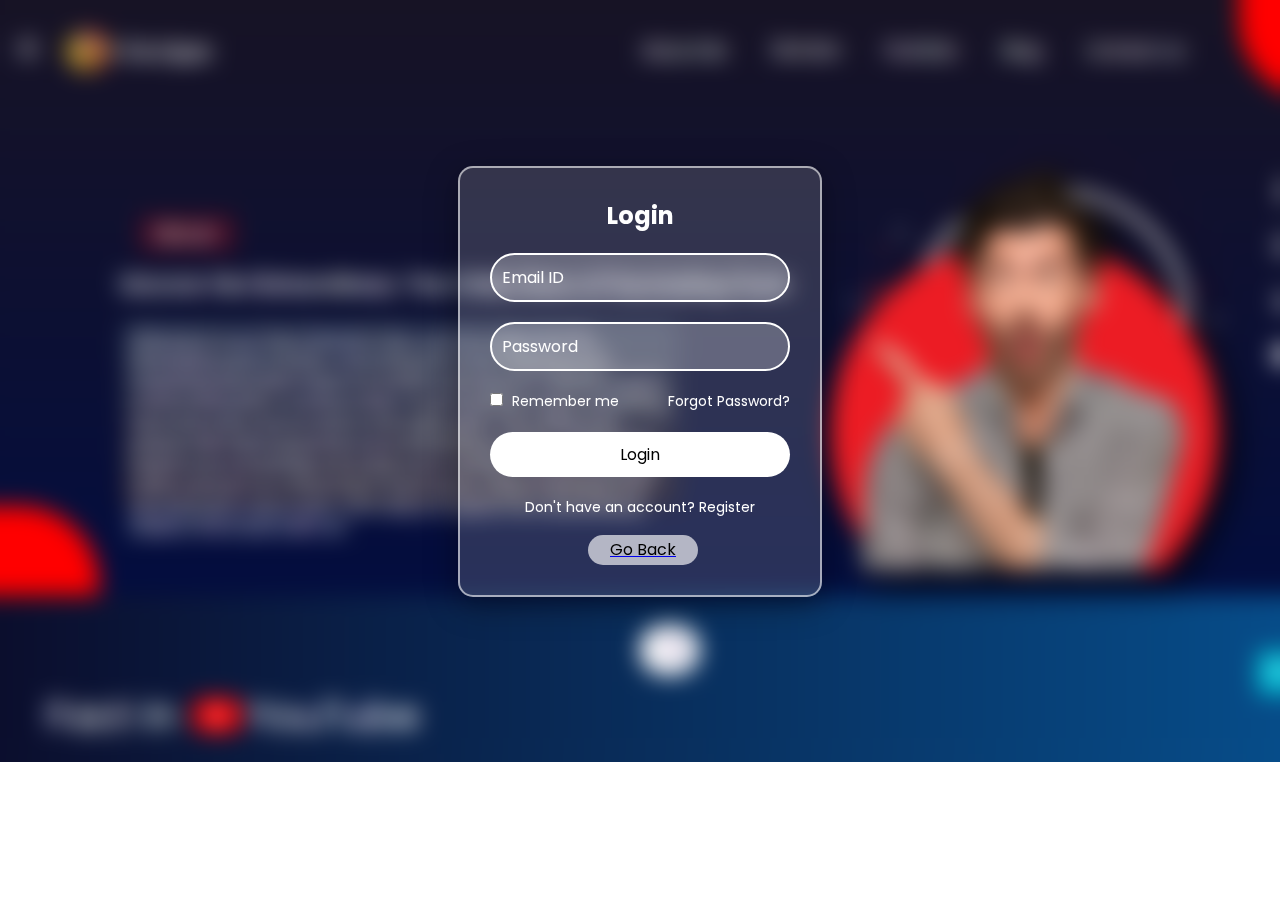
<file: login.html>
<!DOCTYPE html>
<html lang="en">
<head>
    <meta charset="UTF-8">
    <meta name="viewport" content="width=device-width, initial-scale=1.0">
    <title>Z Ka Gyan</title>
	<link rel="stylesheet" type="text/css" href="login.css">
	<link rel="stylesheet" href="https://cdnjs.cloudflare.com/ajax/libs/font-awesome/6.5.1/css/all.min.css" integrity="sha512-DTOQO9RWCH3ppGqcWaEA1BIZOC6xxalwEsw9c2QQeAIftl+Vegovlnee1c9QX4TctnWMn13TZye+giMm8e2LwA==" crossorigin="anonymous" referrerpolicy="no-referrer" />
	<link rel="preconnect" href="https://fonts.googleapis.com">
<link rel="preconnect" href="https://fonts.gstatic.com" crossorigin>
<link href="https://fonts.googleapis.com/css2?family=Poppins:ital,wght@0,100;0,200;0,300;0,400;0,500;0,600;0,700;0,800;0,900;1,100;1,200;1,300;1,400;1,500;1,600;1,700;1,800;1,900&display=swap" rel="stylesheet">
<link rel="icon" type="png/icon" href="ghkfhkhpotj.png">
<link rel="preconnect" href="https://fonts.googleapis.com">
<link rel="preconnect" href="https://fonts.gstatic.com" crossorigin>
<link href="https://fonts.googleapis.com/css2?family=Rubik:ital,wght@0,300..900;1,300..900&display=swap" rel="stylesheet">
</head>
<body>
    <div class="bz">
        <div class="container">
            <div class="login-box">
                <h2>Login</h2>
                <form>
                    <div class="textbox">
                        <input type="text" placeholder="Email ID">
                        <div class="bh"><i class="fa-solid fa-envelope"></i></div>

                    </div>
                    <div class="textbox">
                        <input type="password" placeholder="Password">
                        <div class="bj"><i class="fa-solid fa-lock"></i></div>
                    </div>
                    <div class="options">
                        <label><input type="checkbox"> Remember me</label>
                        <a href="#">Forgot Password?</a>
                    </div>
                    <button type="submit">Login</button>
                    <p>Don't have an account? <a href="#">Register</a></p>
                    <a  href="index.html">
                    <div class="op">Go Back</div>
                    </a>
                </form>
            </div>
        </div>
        </div>
    </div>
</body>
</html>
</file>
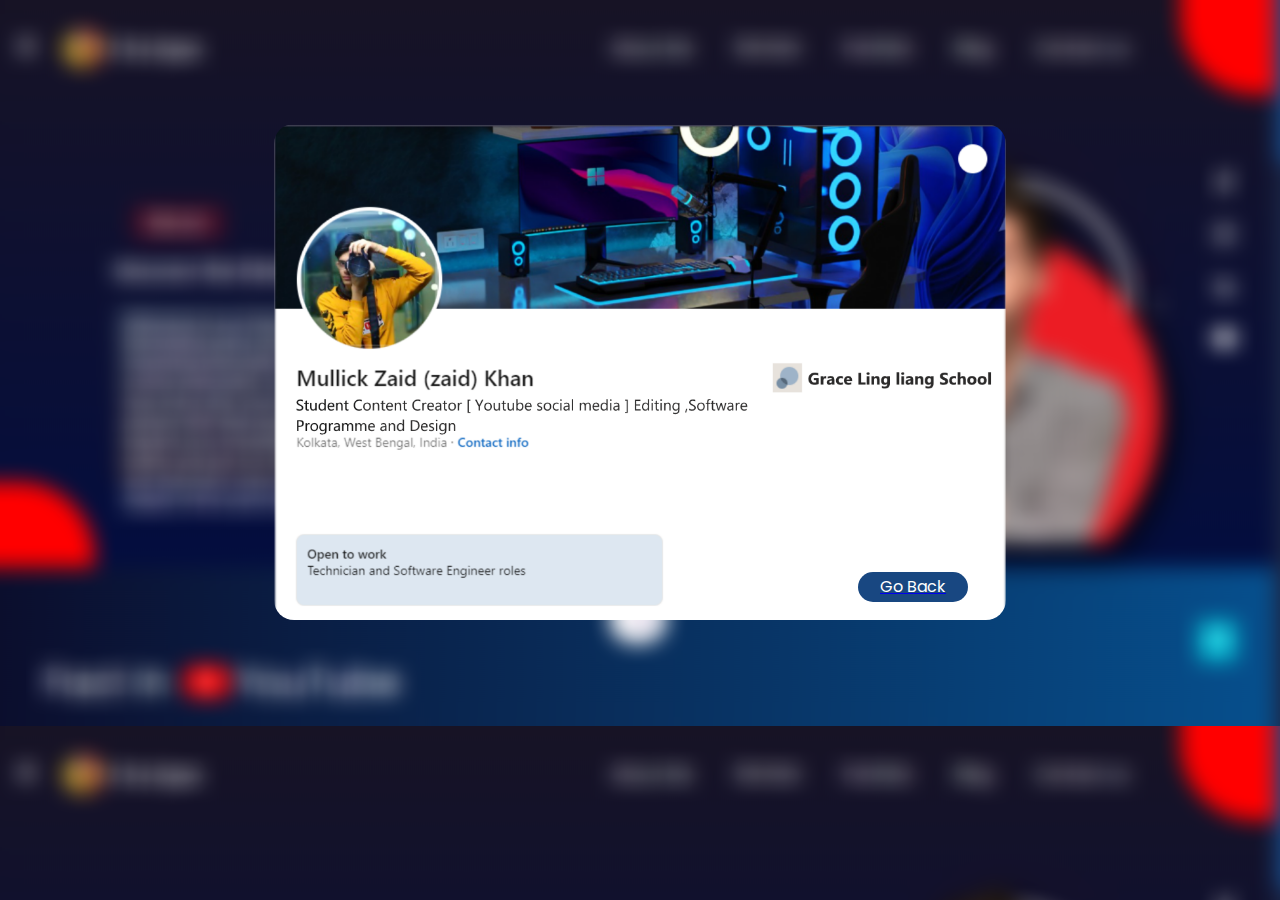
<file: zi.html>
<!DOCTYPE html>
<html lang="en">
<head>
    <meta charset="UTF-8">
    <meta name="viewport" content="width=device-width, initial-scale=1.0">
    <title>Z Ka Gyan</title>
	<link rel="stylesheet" type="text/css" href="zi.css">
	<link rel="stylesheet" href="https://cdnjs.cloudflare.com/ajax/libs/font-awesome/6.5.1/css/all.min.css" integrity="sha512-DTOQO9RWCH3ppGqcWaEA1BIZOC6xxalwEsw9c2QQeAIftl+Vegovlnee1c9QX4TctnWMn13TZye+giMm8e2LwA==" crossorigin="anonymous" referrerpolicy="no-referrer" />
	<link rel="preconnect" href="https://fonts.googleapis.com">
<link rel="preconnect" href="https://fonts.gstatic.com" crossorigin>
<link href="https://fonts.googleapis.com/css2?family=Poppins:ital,wght@0,100;0,200;0,300;0,400;0,500;0,600;0,700;0,800;0,900;1,100;1,200;1,300;1,400;1,500;1,600;1,700;1,800;1,900&display=swap" rel="stylesheet">
<link rel="icon" type="png/icon" href="ghkfhkhpotj.png">

</head>
<body>
    <div id="pre">
		<h1 class="bj">Please wait...</h1>

	</div>
    <div class="gi">
        <div class="fi"></div>
        <a  href="index.html">
        <div class="op">Go Back</div>
    </a> 
    </div>
    <script>
		var loader = document.getElementById("pre");
		window.addEventListener("load",function(){
          loader.style.display="none";
		  
		})
	</script>
</body>
</html>
</file>
<file: new.css>
*{
	padding: 0;
	margin: 0;
}
.hn1{
	
	background:linear-gradient(#171325, #030d3f);;
	height:600px;
}

.np{
	 font-family:Arial;
	display: flex;
	align-items: center;
	justify-content: space-between;
	color: white;
	transition: 0.10s;

}
.nn{
	background-image: url(iooip;.png);
	background-size: cover;
	background-color: red;
	border-radius: 50%;
	width: 100px;
	height: 100px;
	position: relative;
	animation-name: nop;
	animation-duration: 6s;
	animation-delay: 3s;
	animation-timing-function: linear(0 0%, 0.22 2.1%, 0.86 6.5%, 1.11 8.6%, 1.3 10.7%, 1.35 11.8%, 1.37 12.9%, 1.37 13.7%, 1.36 14.5%, 1.32 16.2%, 1.03 21.8%, 0.94 24%, 0.89 25.9%, 0.88 26.85%, 0.87 27.8%, 0.87 29.25%, 0.88 30.7%, 0.91 32.4%, 0.98 36.4%, 1.01 38.3%, 1.04 40.5%, 1.05 42.7%, 1.05 44.1%, 1.04 45.7%, 1 53.3%, 0.99 55.4%, 0.98 57.5%, 0.99 60.7%, 1 68.1%, 1.01 72.2%, 1 86.7%, 1 100%);
	animation-iteration-count: infinite;
	animation-direction: alternate;
	top: -26px;
	
 }
 @keyframes nop{
	from{
	   left: 0px;
		rotate: 0deg;
	}
	to{
		left: 300px;
		rotate: 360deg;
	}
 }
.km{
	background-color:#00000087;
	border-radius: 50%;
	width: 94px;
	height: 25px;
	position: relative;
	top:87px;
	animation-name: no;
	animation-duration: 6s;
	animation-delay: 3s;
	animation-timing-function: linear(0 0%, 0.22 2.1%, 0.86 6.5%, 1.11 8.6%, 1.3 10.7%, 1.35 11.8%, 1.37 12.9%, 1.37 13.7%, 1.36 14.5%, 1.32 16.2%, 1.03 21.8%, 0.94 24%, 0.89 25.9%, 0.88 26.85%, 0.87 27.8%, 0.87 29.25%, 0.88 30.7%, 0.91 32.4%, 0.98 36.4%, 1.01 38.3%, 1.04 40.5%, 1.05 42.7%, 1.05 44.1%, 1.04 45.7%, 1 53.3%, 0.99 55.4%, 0.98 57.5%, 0.99 60.7%, 1 68.1%, 1.01 72.2%, 1 86.7%, 1 100%);
	animation-iteration-count: infinite;
	animation-direction: alternate;
	box-shadow:10px 10px 15px black;
	

}
@keyframes no{
	from{
	   left: 0px;
		
	}
	to{
		left: 300px;
		
	}
}
.hn{
	background-image: url(fghhk.png);
	height:60px ;
	width:163px;
	background-size: cover;
	margin-right: 377px;
	margin-left:40px;
}
.jk i{
	position: fixed;
	bottom: 70px;
	right:40px;
	background-color: #00bcd4;
	height:16px;
	width: 42px;
	padding-bottom: 12px;
	padding-top:  12px;
	text-decoration: none;
	text-align: center;
	rotate:270deg;
	color: white;

}
.v{
	margin-top: 5px;

	
}
.op{
	 font-family:Arial;
	background-color:#ff000038;
	color: white;
	margin-left:140px;
	margin-top:117px;
	width:75px;
	font-size:13px;
	border-radius:8%;
	padding: 11px;
	text-align: center;
	transition: 0.20s;
}
.op:hover{
	background-color:#ff00009f;
}
.fi{
	font-family:Arial;
	color: white;
	width: 543px;
	height: 168px;
	margin-left:121px;
	margin-top: 22px;
	background-image:linear-gradient(#1b2646,#19142a);
	padding: 10px;
	border-top-left-radius:10px ;
	border-top-right-radius: 10px;
	border-bottom-right-radius: 10px;
	transition: 1.20s;
}
.fi:hover{
	background-image:linear-gradient(#00375e,#19142a);
	border-top-left-radius:20px ;
	border-top-right-radius: 20px;
	border-bottom-right-radius: 20px;
}
.sub 
{
	font-family:Arial;
	color: white;
	margin-left:121px;
	margin-top: 20px;
	font-size:22px;
}
.im{
	background-image: url(ergrt.png);
	width:431px;
    height:431px;
   background-size: cover;
   margin-left:808px;
   margin-top:-367px;
   transition: 0.8s;
   filter: drop-shadow(10px 10px 15px black);
}
.hi{
	transition: 0.8s;
	text-decoration: none;
	color: white;
	font-family: "Poppins", sans-serif;
	transition: 0.20s;
}
.hi:hover{
	height:39px;
	background-color:#ff00009C;
	border-radius:25px;
	display:flex;
	align-items: center;
	width:95px;
	flex-wrap: wrap;
	justify-content: center;
	
	transition: 0.10s;
	
	
}
.g:hover{
	height:31px;
	background-color:#ff00009C;
	border-top-left-radius: 5px;
    border-top-right-radius: 5px;
	display:flex;
	align-items: center;
	width:87px;
	flex-wrap: wrap;
	justify-content: center;
	padding-top: 10px;
	transition: 0.10s;
}
.im:hover{
	width:500px;
    height:500px;
    margin-left:771px;
   margin-top:-396px;
}
.fc{
	background-image: url(grtgr.png);
	height: 30px;
	width: 30px;
	background-size: cover;
	margin-left:1280px;
   	margin-top:-396px;
   	transition: 0.8s;
}
.p:hover{
  background-color: red;
  border-radius: 50%;
  box-shadow: 20px 20px 60px black ;
  height: 40px;
  width: 40px;
  text-align: center;

}
.fb{
	background-image: url(jhjhgjh.png);
	height: 30px;
	width: 30px;
	background-size: cover;
	margin-left:1280px;
   	margin-top:25px;
   	transition: 0.8s;
	
}
.fb:hover{
  background-color: red;
  border-radius: 50%;
  box-shadow: 20px 20px 60px black ;
}
  .mp{
	background-image: url(ioop.png);
	height: 30px;
	width: 30px;
	background-size: cover;
	margin-left:1280px;
   	margin-top:25px;
   	transition: 0.8s;

}
.mp:hover{
  background-color: red;
  border-radius: 50%;
  box-shadow: 20px 20px 60px black ;}
.yo{
	background-image: url(hkyhj.png);
	height: 30px;
	width: 30px;
	background-size: cover;
	margin-left:1280px;
   	margin-top:25px;
   	transition: 0.8s;
}
.yo:hover{
  background-color: red;
  border-radius: 50%;
  box-shadow: 20px 20px 60px black ;
}

.box{
	background:linear-gradient(to right, #0b0e2d, #064f8d);
	height:800px;
}
.sc{
	text-align: center;
	height:30px;
	background-color: white;
	display: flex;
	cursor: pointer;
	padding: 10px 10px;
	border-radius: 30px;
	align-items: center;

}
.search1{
	height: 20px;
	width: 400px;
	padding: 5px;

}
.search2{
	height: 20px;
	width: 20px;
	background-color: white;
	padding: 5px;
}
.sc:hover input{
	width: 400px;
}
.sc input{
	width: 0;
	outline: none;
	border: none;
	font-weight: 500;
	transition: 0.8s;
	background: transparent;
}
.sc a .search2{
	color: red;
	font-size: 18px;
}
.bo{
	display: flex;
	justify-content: center;
	align-items: center;
	padding-top: 30px;
}
.do{display: none;
	transition: 0.8s;}

.g:hover .do{
    display: flex;
	margin-top: 10px;
	text-align: center;
	transition: 0.8s;
	box-shadow: 20px 20px 60px black ;


}
.mi{
	display: block;
	background-color:#1b2646;
	
	padding: 11px;
	border-bottom-left-radius:5px ;
	border-bottom-right-radius:5px ;transition: 0.10s;
}
.do2:hover{
	border-bottom: 2px solid #ff000070;

}
.do2{
	text-decoration: none;
	display: block;
	color:white;
	font-family: "Poppins", sans-serif;
	transition: 0.10s;
	gap: 3px;
	width: 65px;
	
}
.g{
	display: block;
	text-align: center;
	transition: 0.8s;
}
.menu {
	height: 20px;
	width: 20px;
	margin-left: 10px;
	color:white;
	text-align: center;
	margin-top: 10px;
	font-size: 25px;
	margin-bottom:13px ;
	text-decoration: none;
	display: flex;
	flex-wrap: wrap;
	transition: 0.8s;
}
.trend{
	display: flex;
	text-decoration: none;
	color: white;
}
.trend{
	margin-top: 20px;
	margin-left: 11px;
}
.mui i:hover{
	height: 75px;
	width: 112px;
	background-color: red;
	margin-left: 20px;
	margin-top: 20px;
}
.mu{display:none;
	transition: 0.8s;
position: relative;}

.mui:hover .mu{
	color:white;
}
.mui{
	display: block;
	transition: 0.8s;
	margin-left: 20px;
    
}
.vi{
	height:508px ;
	width: 300px;
	margin: 30px;
   transition: 0.8s;
	border-radius:10px;
}
.vi:hover{
	height:548px ;
	width: 325px;
	box-shadow: 0 0 10px black, 0 0 40px black, 0 0 10px black;
}
.bk{
	background-color: #001a35;
	height: 600px;
	width: 100%;
}
.int{
	height:508px ;
	width: 300px;
	margin: 30px;
   transition: 0.8s;
	border-radius:10px;
}
.gi{
	display: flex;
	color: white;
	margin: 11px;
	margin-left: 47px;
	width: 1000px;
	height: 60px;
	font-size: 40px;
	font-family: "Poppins", sans-serif;
}
.cf::-webkit-scrollbar{
	background-color:#04030585;
	height: 10px;
	border-radius: 20px;
	box-shadow: 20px 20px 60px black ;
	
}
.cf::-webkit-scrollbar-thumb{
 background-color:#81808066;
 border-radius: 20px;

}
.cf{
	display: flex;
	overflow-x:scroll;
	margin: 30px;
	background-image:linear-gradient(#2d2d51,#19142a);
    border-radius: 10px;
	box-shadow: -17px -57px 50px #2d2d5100, 10px 15px 15px rgba(0, 0, 0, 0.425), inset -10px -10px 10px #19142a, inset 15px 15px 15px rgba(0, 0, 0, 0.719);
}
html::-webkit-scrollbar{
	background-color:#1b2646;
	height: 10px;
	
}
html::-webkit-scrollbar-thumb{
	background-color:#184781;
	
	
}
.bv{
	background-color:liner-gradient(#1b2646,#19142a);
}
.gl{
	background-image: url(youb.png);
	background-size: cover;
	height: 50px;
	width: 60px;
	margin-left:10px;
}
.zi{
	background-image:url(nip.png);
	background-size: cover;
	height:500px;
	width: 500px;
	filter: drop-shadow(20px 20px 25px black);
	transition: 1.20s;
}
.zi:hover{
	height:550px;
	width: 550px;
}
.xi{
	display: flex;
	justify-content: space-between;
	
}
.ql{
	background-image: linear-gradient(#fc0d8f, #19142a00);
	width: 800px;
	height: 400px;
	margin-top:80px;
	border-top-left-radius:40px;
	transition: 1.20s;
}
.ql:hover{
	width: 850px;
	height: 450px;
	margin-top:70px;
}
.nf{
	margin: 57px;
	font-size: 20px;
	color:white;
	font-family: "Poppins", sans-serif;

}
.bu{
	margin: 5px;
	background-color: #fc0d8f;
	color: white;
	font-size:15px;
	text-decoration: none;
	padding: 5px;
	border-radius: 10px;

}
.og{
	background-color: red;
	height: 100px;
	width: 100px;
	margin-top: 137px;
	border-top-right-radius: 80px;
}
.vp{
	background-color: red;
	height: 100px;
	width: 100px;
	border-bottom-left-radius: 80px;
	margin-left: 10px;
}
.mef{
	color: white;
	font-size: 50px;
	font-family: "Poppins", sans-serif;
	margin-left:80px ;
	border-bottom:2px solid palevioletred ;
	
}
.bh{
	height: 800px;
	background-image:linear-gradient(#001a35,#19142a);
	padding:30px;
}
.gh{
	margin-left: 30px;
	border-radius: 20px;
}
.fv{
	display: flex;
	align-items: center;
	overflow-x:scroll;
	border-radius: 10px;
	margin: 30px;
	background-image:linear-gradient(#2d2d51,#1a0c46af);
    border-radius: 10px;
	box-shadow: -17px -57px 50px #2d2d5100, 10px 15px 15px rgba(0, 0, 0, 0.425), inset -10px -10px 10px #19142a, inset 15px 15px 15px rgba(0, 0, 0, 0.719);
 height: 650px;
}

.fv::-webkit-scrollbar{
	background-color:#04030585;
	height: 10px;
	border-radius: 20px;
	box-shadow: 20px 20px 60px black ;
	
}
.fv::-webkit-scrollbar-thumb{
 background-color:#81808066;
 border-radius: 20px;

}
.instagram-media:hover{
	min-width:426px
}
.er{
	color: white;
	font-size: 50px;
	font-family: "Poppins", sans-serif;
	margin-left:80px ;
}
.wp{
	height: 15px;
	background: linear-gradient(to right, #101b38, #1b2c5b);
            

}
.ga{
	height: 400px;
	background-image:linear-gradient(#003d69,#19142a);
	padding: 50px;
}
.vd{
	display: flex;
	font-size: 20px;
	font-family: "Poppins", sans-serif;
	justify-content: space-around;
	color: white;
}
.fghy{
	display: flex;
	align-items: center;
	background-image:linear-gradient(to right, #14141400,#00bcd4);
	height: 148px;
	border-top-left-radius:50px ;
	border-bottom-right-radius:50px ;
	color: white;
	font-size:20px;
	padding:10px;
	text-align: center;
	width: 200px;
	margin-top: 30px;
}
.t{
	font-size: 30px;

}
.kl{
	height: 63px;
	background:linear-gradient(to right, #0b0e2d, #2771b0);
	
	
}
.qz{
	padding: 17px;
	color:white;
	text-align: center;
	font-size: 9px;
	font-family: "Poppins", sans-serif;
}
a{
	text-decoration: none;
}
#pre{
	background: #1d1f39  url(yhtj.gif) no-repeat center center;
	background-size: 40%;
	height: 100%;
	width: 100%;
	position: fixed;
	z-index: 100;
	display: flex;
	justify-content: center;
        align-items: center;
}
.bj{
	color: #1ec9ff;
    background-size: 30%;
    height: 100%;
    width: 100%;
    position: fixed;
    z-index: 100;
    font-family: "Poppins", sans-serif;
    display: flex;
	top: 138px;
	justify-content: center;
	align-items: center;
	

}

@media screen and (max-width:700px ){
	.im{background-image: url(ergrt.png);
    width: 186px;
    height: 189px;
    background-size: cover;
    margin-left: 89px;
    margin-top: 6px;
    transition: 0.8s;
    filter: drop-shadow(10px 10px 15px black);}
	


	.fi{font-family: Arial;
    color: white;
    width: 251px;
    height: 158px;
    margin-left: 21px;
    margin-top: 22px;
    background-image: linear-gradient(#1b2646, #19142a);
    padding: 10px;
    border-top-left-radius: 10px;
    border-top-right-radius: 10px;
    border-bottom-right-radius: 10px;
    transition: 1.20s;
    font-size: 11px;}


	.sub{font-family: Arial;
    color: white;
    margin-left: 21px;
    margin-top: 20px;
    font-size: 13px;}

	.og{
		background-color: red;
		height: 69px;
		width: 74px;
		margin-top: 153px;
		border-top-right-radius: 80px;
	}


	.fc {
        background-image: url(grtgr.png);
        height: 30px;
        width: 30px;
        background-size: cover;
        margin-left: 337px;
        margin-top: -382px;
        transition: 0.8s;
    }

	.fb{
		background-image: url(jhjhgjh.png);
    height: 30px;
    width: 30px;
    background-size: cover;
    margin-left: 337px;
    margin-top: 25px;
    transition: 0.8s;
	}
	
	.mp{
		background-image: url(ioop.png);
		height: 30px;
		width: 30px;
		background-size: cover;
		margin-left: 337px;
		margin-top: 25px;
		transition: 0.8s;
	}
	.op{
		font-family: Arial;
		background-color: #ff000038;
		color: white;
		margin-left: 20px;
		 margin-top: 0px; 
		width: 75px;
		font-size: 13px;
		border-radius: 8%;
		padding: 11px;
		text-align: center;
		transition: 0.20s;
	}

	.np{
		font-family: Arial;
		display: flex;
		align-items: center;
		justify-content: space-between;
		color: white;
		transition: 0.10s;
		font-size: 10px;
	}
	.hn{
		background-image: url(fghhk.png);
		height: 30px;
		width: 81px;
		background-size: cover;
		margin-right: 6px;
		margin-left: 5px;
	}
	.vp{
		background-color: red;
        height: 93px;
        width: 1px;
        border-bottom-left-radius: 80px;
        margin-left: 10px;
	
	}
	.yo{
		background-image: url(hkyhj.png);
		height: 30px;
		width: 30px;
		background-size: cover;
		margin-left: 337px;
		margin-top: 25px;
		transition: 0.8s;
	}

	.im:hover {
		width: 210px;
		height: 210px;
		margin-left: 89px;
		margin-top: 6px;
	}
	.hi:hover {
		height: 20px;
		background-color: #ff00009C;
		border-radius: 25px;
		display: flex;
		align-items: center;
		width: 59px;
		flex-wrap: wrap;
		justify-content: center;
		transition: 0.10s;
	}
	.vi {
		height: 303px;
		width: 158px;
		margin: 30px;
		transition: 0.8s;
		border-radius: 10px;
	}
	.vi:hover {
		height: 323px;
		width: 178px;
		box-shadow: 0 0 10px black, 0 0 40px black, 0 0 10px black;
	}
	.box {
		background: linear-gradient(to right, #0b0e2d, #064f8d);
		height: 642px;
	}
	.gl {
        background-image: url(youb.png);
        background-size: cover;
        height: 45px;
        width: 49px;
        margin-left: 12px;
        margin-top: 0px;
    }
	.gi {
		display: flex;
		color: white;
		margin: 11px;
		margin-left: 47px;
		width: 307px;
		height: 60px;
		font-size: 32px;
		font-family: "Poppins", sans-serif;
	}
	.jk i {
        position: fixed;
        bottom: 70px;
        left: 297px;
        background-color: #00bcd4;
        height: 16px;
        width: 42px;
        padding-bottom: 12px;
        padding-top: 12px;
        text-decoration: none;
        text-align: center;
        rotate: 270deg;
        color: white;
    }
	.nn {
		background-image: url(iooip;.png);
		background-size: cover;
		background-color: red;
		border-radius: 50%;
		width: 50px;
		height: 50px;
		position: relative;
		animation-name: nop;
		animation-duration: 6s;
		animation-delay: 3s;
		animation-timing-function: linear(0 0%, 0.22 2.1%, 0.86 6.5%, 1.11 8.6%, 1.3 10.7%, 1.35 11.8%, 1.37 12.9%, 1.37 13.7%, 1.36 14.5%, 1.32 16.2%, 1.03 21.8%, 0.94 24%, 0.89 25.9%, 0.88 26.85%, 0.87 27.8%, 0.87 29.25%, 0.88 30.7%, 0.91 32.4%, 0.98 36.4%, 1.01 38.3%, 1.04 40.5%, 1.05 42.7%, 1.05 44.1%, 1.04 45.7%, 1 53.3%, 0.99 55.4%, 0.98 57.5%, 0.99 60.7%, 1 68.1%, 1.01 72.2%, 1 86.7%, 1 100%);
		animation-iteration-count: infinite;
		animation-direction: alternate;
		top: -7px;
	}

	

	.ql {
		background-image: linear-gradient(#fc0d8f, #19142a00);
		width: 592px;
		height: 218px;
		margin-top: -42px;
		border-top-left-radius: 30px;
		transition: 1.20s;
		margin-left: 29px;
	}


	.nf {
		margin: 25px;
		font-size: 10px;
		color: white;
		font-family: "Poppins", sans-serif;
	}

	.bu {
		margin: 5px;
		background-color: #fc0d8f;
		color: white;
		font-size: 7px;
		text-decoration: none;
		padding: 4px;
		border-radius: 10px;
	}
	.mef {
		color: white;
		font-size: 40px;
		font-family: "Poppins", sans-serif;
		margin-left: 35px;
		border-bottom: 2px solid palevioletred;
	}
	.ql:hover {
		width: 550px;
		height: 250px;
		margin-top: -55px;
	}
	.zi:hover {
		height: 380px;
		width: 380px;
	}
	.zi {
		background-image: url(nip.png);
		background-size: cover;
		height: 367px;
		width: 367px;
		filter: drop-shadow(20px 20px 25px black);
		transition: 1.20s;
	}

	.xi {
		display: flex;
		justify-content: space-between;
		flex-wrap: wrap;
	}

    .er {
		color: white;
		font-size: 28px;
		font-family: "Poppins", sans-serif;
		margin-left: 5px;
	}
	.fv {
		display: flex;
		align-items: center;
		overflow-x: scroll;
		border-radius: 10px;
		margin: 6px;
		background-image: linear-gradient(#2d2d51, #1a0c46af);
		border-radius: 10px;
		box-shadow: -17px -57px 50px #2d2d5100, 10px 15px 15px rgba(0, 0, 0, 0.425), inset -10px -10px 10px #19142a, inset 15px 15px 15px rgba(0, 0, 0, 0.719);
		height: 650px;
	}
	.cf {
		display: flex;
		overflow-x: scroll;
		margin: 15px;
		background-image: linear-gradient(#2d2d51, #19142a);
		border-radius: 10px;
		box-shadow: -17px -57px 50px #2d2d5100, 10px 15px 15px rgba(0, 0, 0, 0.425), inset -10px -10px 10px #19142a, inset 15px 15px 15px rgba(0, 0, 0, 0.719);
	}
	.vd {
		display: flex;
		font-size: 7px;
		font-family: "Poppins", sans-serif;
		justify-content: space-around;
		color: white;
	}

	.t {
		font-size: 9px;
	}
	
	.fghy {
        display: flex;
        align-items: center;
        background-image: linear-gradient(to right, #14141400, #00bcd4);
        height: 37px;
        border-top-left-radius: 24px;
        border-bottom-right-radius: 24px;
        color: white;
        font-size: 5px;
        padding: 5px;
        text-align: center;
        width: 52px;
        margin-top: 21px;}
    
	.h{
		margin: 4px;
	}
	

	.ga {
        height: 210px;
        background-image: linear-gradient(#003d69, #19142a);
        padding: 10px;
    }

	.kl {
		height: 140px;
		background: linear-gradient(to right, #0b0e2d, #2771b0);
	} 

	.km {
		background-color: #00000087;
		border-radius: 50%;
		width: 51px;
		height: 25px;
		position: relative;
		top: 56px;
		animation-name: no;
		animation-duration: 6s;
		animation-delay: 3s;
		animation-timing-function: linear(0 0%, 0.22 2.1%, 0.86 6.5%, 1.11 8.6%, 1.3 10.7%, 1.35 11.8%, 1.37 12.9%, 1.37 13.7%, 1.36 14.5%, 1.32 16.2%, 1.03 21.8%, 0.94 24%, 0.89 25.9%, 0.88 26.85%, 0.87 27.8%, 0.87 29.25%, 0.88 30.7%, 0.91 32.4%, 0.98 36.4%, 1.01 38.3%, 1.04 40.5%, 1.05 42.7%, 1.05 44.1%, 1.04 45.7%, 1 53.3%, 0.99 55.4%, 0.98 57.5%, 0.99 60.7%, 1 68.1%, 1.01 72.2%, 1 86.7%, 1 100%);
		animation-iteration-count: infinite;
		animation-direction: alternate;
		box-shadow: 10px 10px 15px black;
	}
	@keyframes no{
		from{
		   left: 0px;
			
		}
		to{
			left: 200px;
			
		}
}

@keyframes nop{
	from{
	   left: 0px;
		rotate: 0deg;
	}
	to{
		left: 200px;
		rotate: 360deg;
	}
 }
 .g:hover {
    height: 21px;
    background-color: #ff00009C;
    border-top-left-radius: 5px;
    border-top-right-radius: 5px;
    display: flex;
    align-items: center;
    width: 53px;
    flex-wrap: wrap;
    justify-content: center;
    padding-top: 10px;
    transition: 0.10s;
}
.do2 {
    text-decoration: none;
    display: block;
    color: white;
    font-family: "Poppins", sans-serif;
    transition: 0.10s;
    gap: 3px;
    width: 38px;
}
.mi {
    display: block;
    background-color: #1b2646;
    padding: 3px;
    border-bottom-left-radius: 5px;
    border-bottom-right-radius: 5px;
    transition: 0.10s;
}
	.bj {
    color: #1ec9ff;
    background-size: 30%;
    height: 100%;
    width: 100%;
    position: fixed;
    z-index: 100;
    font-family: "Poppins", sans-serif;
    display: flex;
    top: 138px;
    justify-content: center;
    align-items: center;
}
}
</file>
<file: login.css>
*{
    padding: 0;
    margin: 0;
    font-family: "Poppins", sans-serif;
}
.bz{
    background-image: url(Screenshot\ \(146\).png);
    background-size: cover;
    height:762px;
    width:100%;
    display: flex;
    justify-content: center;
    align-items: center;
   
}



.container {
    display: flex;
    justify-content: center;
    align-items: center;
    width: 100%;
    height: 100%;
    backdrop-filter: blur(5px);
    
}

.login-box {
    background: rgba(255, 255, 255, 0.15);
    border-radius: 15px;
    padding: 30px;
    box-shadow: 0 8px 32px rgba(0, 0, 0, 0.37);
    backdrop-filter: blur(10px);
    -webkit-backdrop-filter: blur(10px);
    border: 1px solid rgba(255, 255, 255, 0.18);
    text-align: center;
    width: 300px;
    border: 2px solid #ffffff96;
}

.login-box h2 {
    margin: 0 0 20px;
    font-size: 24px;
    color: #ffffff;
}

.textbox {
    margin-bottom: 20px;
    position: relative;
   
}

.textbox input {
    width: 92%;
    padding: 10px;
    border: none;
    border-radius: 40px;
    background: rgba(255, 255, 255, 0.25);
    color: #ffffff;
    font-size: 16px;
    border: white solid 2px;
    margin-right: 10px;
}
.textbox input::placeholder{
    color: white;
}

.options {
    display: flex;
    justify-content: space-between;
    margin-bottom: 20px;
    color: #ffffff;
    font-size: 14px;
}

.options a {
    color: #ffffff;
    text-decoration: none;
}

.options input {
    margin-right: 5px;
}

button {
    width: 100%;
    padding: 10px;
    border: none;
    border-radius: 40px;
    background-color: #ffffff;
    color: #000000;
    font-size: 16px;
    cursor: pointer;
}

button:hover {
    background-color: #f1f1f1;
}

.login-box p {
    margin-top: 20px;
    color: #ffffff;
    font-size: 14px;
}

.login-box p a {
    color: #ffffff;
    text-decoration: none;
}

.login-box p a:hover {
    text-decoration: underline;
}
i{
    color: white;
    font-size: 20px;

}
.bh{
    position: relative;
    top: -36px;
    right: -119px;
}
.bj{
    position: relative;
    top: -35px;
    right: -119px;
}
a:hover{
    color: #0087ff;
}
p:hover{
    color: #0087ff;
}
.op{
    height: 26px;
    width: 106px;
    margin-left: 98px;
    margin-top: 17px;
    background-color: #ffffffa6;
    color: rgb(0 0 0);
    font-family: "Poppins", sans-serif;
    padding: 2px;
    border-radius: 20px;
    text-decoration: none;
    transition: 0.10s;
}
.op:hover{
    background-color: white;
}
</file>
<file: zi.css>
body{
    text-align: center;
   background-image: url(Screenshot\ \(146\).png);
   background-size: cover;
   height: 726px;
   width: 100%;
   display: flex;
   justify-content: center;
   align-items: center;
   padding: 0px;
   margin: 0px;
}
*{
  padding: 0;
  margin: 0;
}
.gi{
   text-align: center;
}
.fi{
    
   transition: 0.10s;
    height: 496px;
    width: 732px;
    border-radius: 20px;
    background-image: url(jyku.png);
    background-size: cover;
}
.fi:hover{
    box-shadow: 20px 20px 60px black ;
}
html::-webkit-scrollbar{
	background-color:#1b2646;
	height: 10px;
	
}
html::-webkit-scrollbar-thumb{
	background-color:#184781;
	
	
}
.op{
    height: 26px;
    width: 106px;
    margin-left: 584px;
    margin-top: -48px;
    background-color: #184781;
    color: rgb(255, 255, 255);
    font-family: "Poppins", sans-serif;
    padding: 2px;
    border-radius: 20px;
    text-decoration: none;
    transition: 0.10s;
}
.op:hover{
    background-color: #132589;
    box-shadow: 20px 20px 60px black ;
}
</file>
